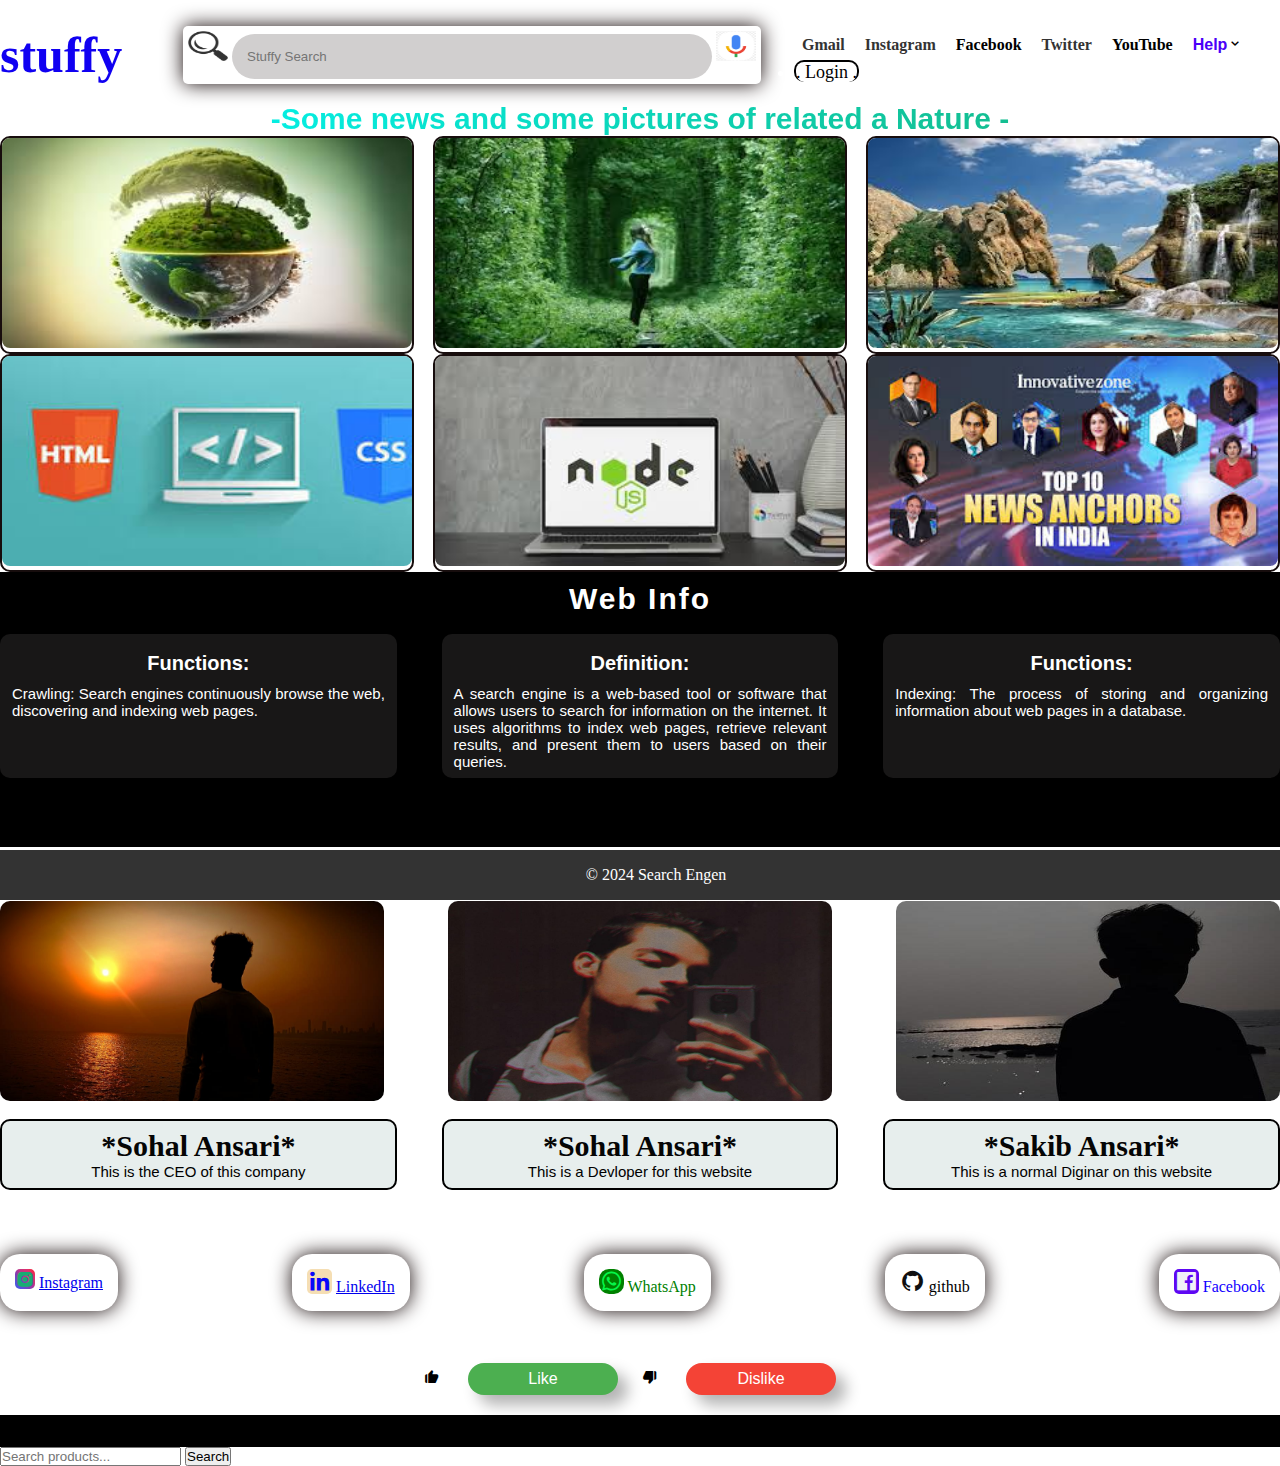
<file: index.html>
<!DOCTYPE html>
<html>
<head>
    <link rel="stylesheet" href="style.css">
    <title>Stuffy.com</title>
    <link rel="icon" href="photos/head2.jpg">
    <link href='https://unpkg.com/boxicons@2.1.4/css/boxicons.min.css' rel='stylesheet'>
</head>
<body>



    <div id="page1">
        <div class="web">
            <div class="name">
                <h4>stuffy</h4>
            </div>
                <div class="search-container">
                    <form action="https://www.bing.com/" method="get">
                        <button id="search-button"><img src="photos/icon.png" alt="Search"></button>
                      <input type="text" class="search-box" name="q"  placeholder="Stuffy Search" title="Search" required>
                      <button id="voice-button"><img src="photos/voicegg.png" alt="Voice Search" title="search by voice"></button>
                    </form>
                  </div>
                  <div class="herf">
                    <a href="https://accounts.google.com/v3/signin/identifier?continue=https%3A%2F%2Fmail.google.com%2Fmail%2Fu%2F0%2F&emr=1&followup=https%3A%2F%2Fmail.google.com%2Fmail%2Fu%2F0%2F&ifkv=ASKXGp3EmCa-5EC7JXbu9BVDvjX6PHqVy5hO1oW6DWdoSBU5bBj-7k1YVxdeZy_zVHzvxzoliv1IFw&osid=1&passive=1209600&service=mail&flowName=GlifWebSignIn&flowEntry=ServiceLogin&dsh=S-552761162%3A1704176005956013&theme=glif" class="gmail-logo" target="_blank" id="link">Gmail</a>
                    <a href="https://www.instagram.com/accounts/login/" class="instagram-logo" target="_blank">Instagram</a>
                    <a href="https://www.facebook.com/?_rdr" class="facebook-logo" target="_blank">Facebook</a>
                    <a href="https://twitter.com/i/flow/login" class="twitter-logo" target="_blank">Twitter</a>
                        <a href="https://www.youtube.com/" class="youtube-logo" target="_blank">YouTube</a>
                        <a href="contect.html" class="contect-logo">Help<i class='bx bx-chevron-down' style='color:#040000' ></i></a>
                        
        <div class="container">
            <nav>
              <ul>
                <li><a href="#" id="log" onclick="openLoginModal()">. Login . </a></li>
              </ul>
            </nav>
            <!-- Login Modal -->
            <div id="loginModal" class="modal">
              <div class="modal-content">
                <span class="close" onclick="closeLoginModal()">&times;</span>
                <div class="login-container">
                  <h2>Login</h2>
                  <form id="loginForm" onsubmit="return false;">

                    <input type="text" id="username" placeholder="Username" required>
                    <input type="password" id="password" placeholder="Password" required>
                    <div class="show">
                        <button type="button" id="toggleButton" onclick="togglePassword()">Show</button>
                    </div>

                    <div class="options">
                        <a href="forget_email.html" class="forgot-password">Forgot Password?</a>
                        <span class="separator"> | </span>
                        <a href="createprofile.html" class="create-account">Create Account</a>
                    </div>

                    <button  onclick="login()">Login</button>
                  </form>
                  <div id="loginResult"></div>
                </div>
              </div>
            </div>
          </div>
                  </div>
        </div>

        
      <br>
      <div class="new">
         <h5>-Some news and some pictures of related a Nature -</h5>
      </div>
      <div class="info">
            <div class="pic">
              <a href="img1.html">
                  <img id="photos" src="photos/images.jpg">
                  </a>
            </div>
            <div class="pic">
              <a href="forest.html">
                  <img id="photos" src="photos/images (1).jpg">
                  </a>
            </div>
            <div class="pic">
              <a href="ocean.html">
                  <img id="photos" src="photos/images (2).jpg">
                  </a>
            </div>
            <div class="pic">
              <a href="code_info.html">
                  <img id="photos" src="photos/html.jpg">
              </a>
            </div>
            <div class="pic">
              <a href="js_news.html">
                  <img id="photos" src="photos/js2.jpg">
              </a>
            </div>
            <div class="pic">
              <a href="news_box.html">
                  <img id="photos" src="photos/news1.jpg">
              </a>
            </div>
      </div>
       <div class="script">
        <div id="Serach-result"></div>
        <script src="script.js"></script>
       </div>
    </div>
    <div id="page2">
        <div class="course">
            <h1 id="font">Web Info</h1>
            <br>
            <div class="row">
                <div class="course-col">
                    <h3>Functions:</h3>
                    <p>Crawling: Search engines continuously browse the web, discovering and indexing web pages.</p>
                </div>
                <div class="course-col">
                    <h3>Definition:</h3>
                    <p>A search engine is a web-based tool or software that allows users to search for 
                        information on the internet. It uses algorithms to index web pages, retrieve relevant
                         results, and present them to users based on their queries.</p>
                </div>
                <div class="course-col">
                    <h3>Functions:</h3>
                    <p>Indexing: The process of storing and organizing information about web pages in a database.</p>
                </div>
            </div> 
        <div class="page3">
                <div class="heading">
                    <h3>*Creater-Info*</h3>
                </div>
            <section class="photo-gallery">
                <div class="photo">
                    <img src="photos/WhatsApp Image 2024-01-16 at 1.55.41 PM.jpeg" alt="Lighting Photo 1">
                </div>
                <div class="photo">
                    <img src="photos/n.jpg" alt="Lighting Photo 2">
                </div>
                <div class="photo">
                    <img src="photos/m.jpg" alt="Lighting Photo 2">
                </div>
            </section>
            <br>
            <div class="ro">
                <div class="course-col">
                    <h2>*Sohal Ansari*</h2>
                    <p>This is the CEO of this company</p>
                </div>
                <div class="course-col">
                    <h2>*Sohal Ansari*</h2>
                    <p>This is a Devloper for this website</p>
                </div>
                <div class="course-col">
                    <h2>*Sakib Ansari*</h2>
                    <p>This is a normal Diginar on this website</p>
                </div>
            </div>
            <section class="pro">
                <div class="icon">
                    <div class="box">
                        <i class='bx bxl-instagram-alt' id="ins"></i>
                        <a href="https://www.instagram.com/sohail_____.02?igsh=MW4yNXhjMHZpOGp6OA== id="instagram">Instagram</a>
                    </div>
                    <div class="box">
                        <i class='bx bxl-linkedin' id="in"></i>
                        <a href="#">LinkedIn</a>
                    </div>
                    <div class="box">
                        <i class='bx bxl-whatsapp' style='color:#05f549'  id="wh"></i>
                        <a href="https://wa.me/+918574814934" id="WhatsApp">WhatsApp</a>
                    </div>
                    <div class="box">
                        <i class='bx bxl-github' id="gi"></i>
                        <a href="https://github.com/sohalansari/sohalansari" id="github">github</a>
                    </div>
                    <div class="box">
                        <i class='bx bxl-facebook-square' id="fa"></i>
                        <a href="https://www.facebook.com/sohal.ansari.39904?mibextid=ZbWKwL" id="facebook">Facebook</a>
                    </div>

                </div>
                <div class="buttons-container">
                    <i class='bx bxs-like' id="m">
                        <button class="like-button" onclick="handleLike()">Like</button>
                    </i>
                    <i class='bx bxs-dislike' id="n">
                        <button class="dislike-button"  onclick="handleDislike()">Dislike</button>
                    </i>
                    
                </div>
            </section>
        </div>
            <footer>
                &copy; 2024 Search Engen
            </footer>
        </div>
        <script src="like.js"></script>
    </div>

        
    <script>    
        const searchInput = document.getElementById('search-input');
        const searchButton = document.getElementById('search-button');
        const voiceButton = document.getElementById('voice-button');
      
        // Function to handle voice search
        function handleVoiceSearch() {
          // Your voice search logic goes here
          alert('Voice search functionality will be implemented here');
        }
      
        // Event listener for search button click
        searchButton.addEventListener('click', function() {
          const searchTerm = searchInput.value.trim();
          if (searchTerm !== '') {
            // Your search logic goes here
            alert('Searching for: ' + searchTerm);
          } else {
            alert('Please enter a search term');
          }
        });
      
        // Event listener for voice search button click
        voiceButton.addEventListener('click', handleVoiceSearch);
      </script>
      
      <script>
        // Open the login modal
function openLoginModal() {
        document.getElementById('loginModal').style.display = 'block';
      }
      
      // Close the login modal
      function closeLoginModal() {
        document.getElementById('loginModal').style.display = 'none';
      }
      
      // Perform login
      function login() {
        var username = document.getElementById('username').value;
        var password = document.getElementById('password').value;
      
      }
      </script>
      <script>
        function togglePassword() {
            const passwordInput = document.getElementById('password');
            const toggleButton = document.getElementById('toggleButton');
    
            if (passwordInput.type === 'password') {
                passwordInput.type = 'text';
                toggleButton.textContent = 'Hide';
            } else {
                passwordInput.type = 'password';
                toggleButton.textContent = 'Show';
            }
        }
    </script>
        <form id="searchForm">
            <input type="text" id="searchInput" placeholder="Search products..." required>
            <button type="submit" id="searchButton">Search</button>
          </form>
 </body>
</html>
</file>
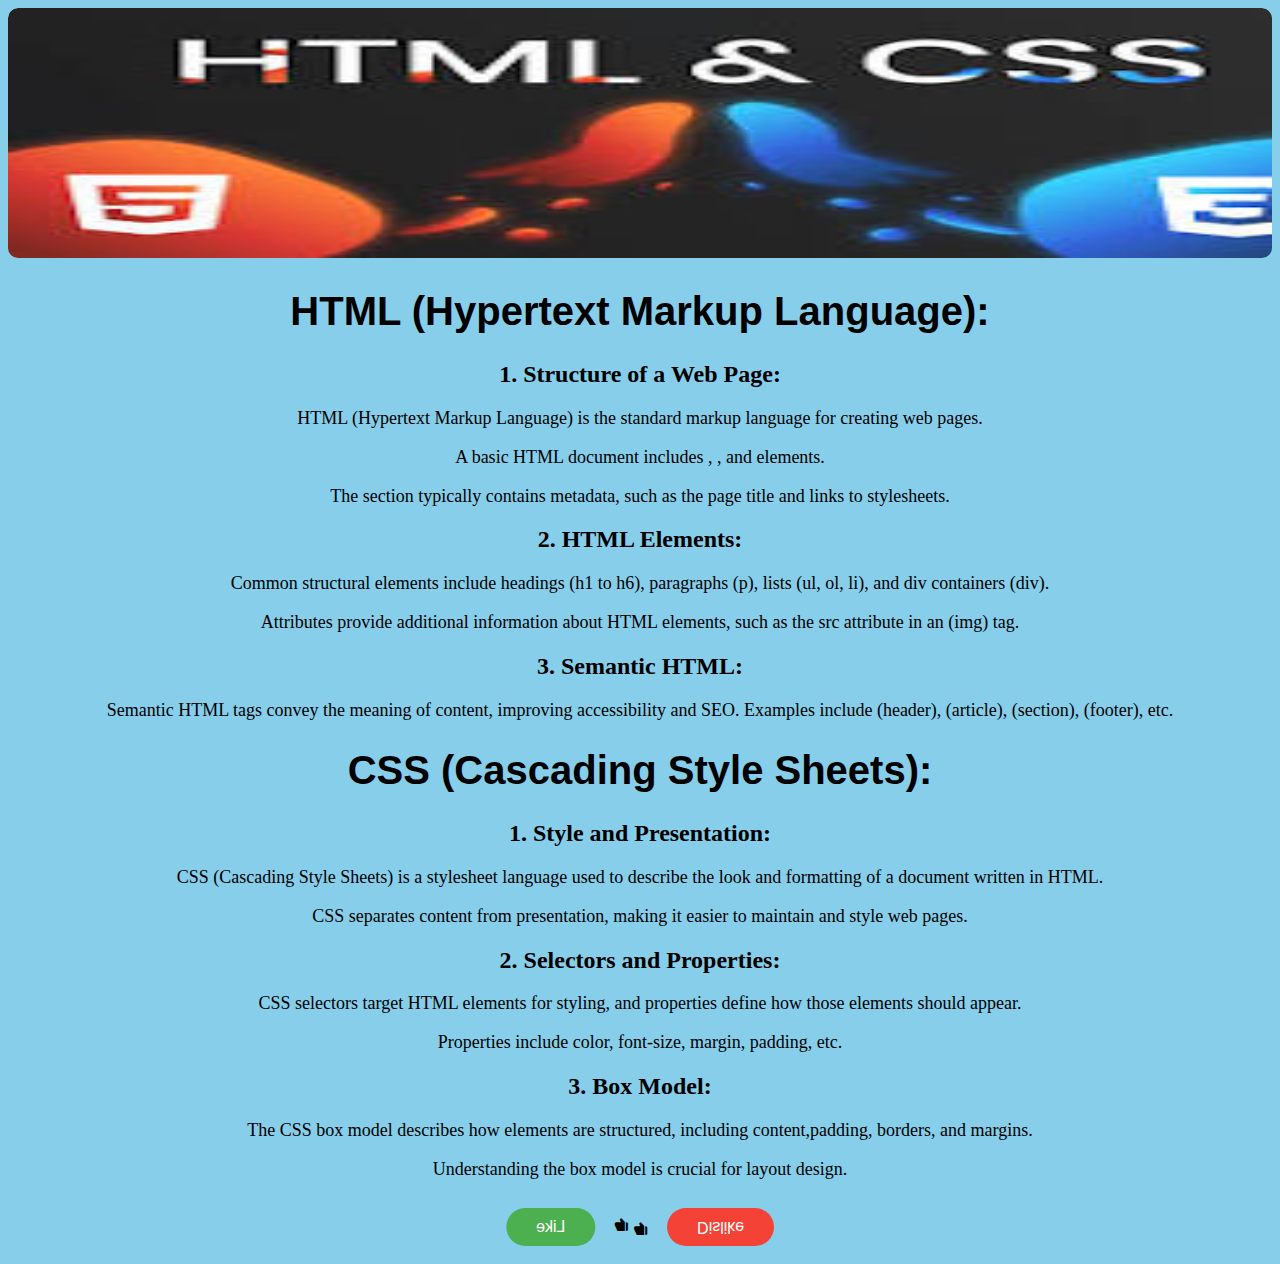
<file: code_info.html>
<!DOCTYPE html>
<html lang="en">
<head>
    <title>Documentry of code related a HTML and CSS</title>
    <link rel="stylesheet" href="code_info.css">
    <link rel="icon" href="photos/head2.jpg">
    <link href='https://unpkg.com/boxicons@2.1.4/css/boxicons.min.css' rel='stylesheet'>
</head>
<body>
    <div class="image-container">
        <img src="photos/html1.jpg" alt="Hover Image">
        <div class="overlay">
            <p>Certainly! Here are some key notes on HTML and CSS:</p>
        </div>
    </div>
    <h1>HTML (Hypertext Markup Language):</h1>
    <h2>1. Structure of a Web Page:</h2>
    <p> HTML (Hypertext Markup Language) is the standard markup language for creating web pages.</p>
    <p> A basic HTML document includes <html>, <head>, and <body> elements.</p>
    <p> The <head> section typically contains metadata, such as the page title and links to stylesheets.</p>
    <h2>2. HTML Elements:</h2>
    <p>Common structural elements include headings (h1 to h6), paragraphs (p), lists (ul, ol, li), 
        and div containers (div).</p>
    <p>Attributes provide additional information about HTML elements, such as the src attribute in an (img) tag.</p>
    <h2>3.  Semantic HTML:</h2>
    <p>Semantic HTML tags convey the meaning of content, improving accessibility and SEO. 
        Examples include (header), (article), (section), (footer), etc.</p>
    <h1>CSS (Cascading Style Sheets):</h1>
    <h2>1. Style and Presentation:</h2>
    <p>CSS (Cascading Style Sheets) is a stylesheet language used to describe the look and formatting of a document
         written in HTML.</p>
         <p>CSS separates content from presentation, making it easier to maintain and style web pages.</p>
         <h2>2. Selectors and Properties:</h2>
         <p>CSS selectors target HTML elements for styling, and properties define how those elements should appear.</p>
         <p>Properties include color, font-size, margin, padding, etc.</p>
         <h2>3. Box Model:</h2>
         <p> The CSS box model describes how elements are structured, including content,padding, borders, and margins. </p>
         <p>Understanding the box model is crucial for layout design.</p>
         
         <div class="buttons-container">
            <i class='bx bxs-like bx-flip-horizontal bx-tada' id="m">
                <button class="like-button" onclick="handleLike()">Like</button>
            </i>
            <i class='bx bxs-dislike bx-flip-vertical bx-tada' id="n">
                <button class="dislike-button" onclick="handleDislike()">Dislike</button>
            </i>
            
    
        <script src="like.js"></script>
</body>
</html>
</file>
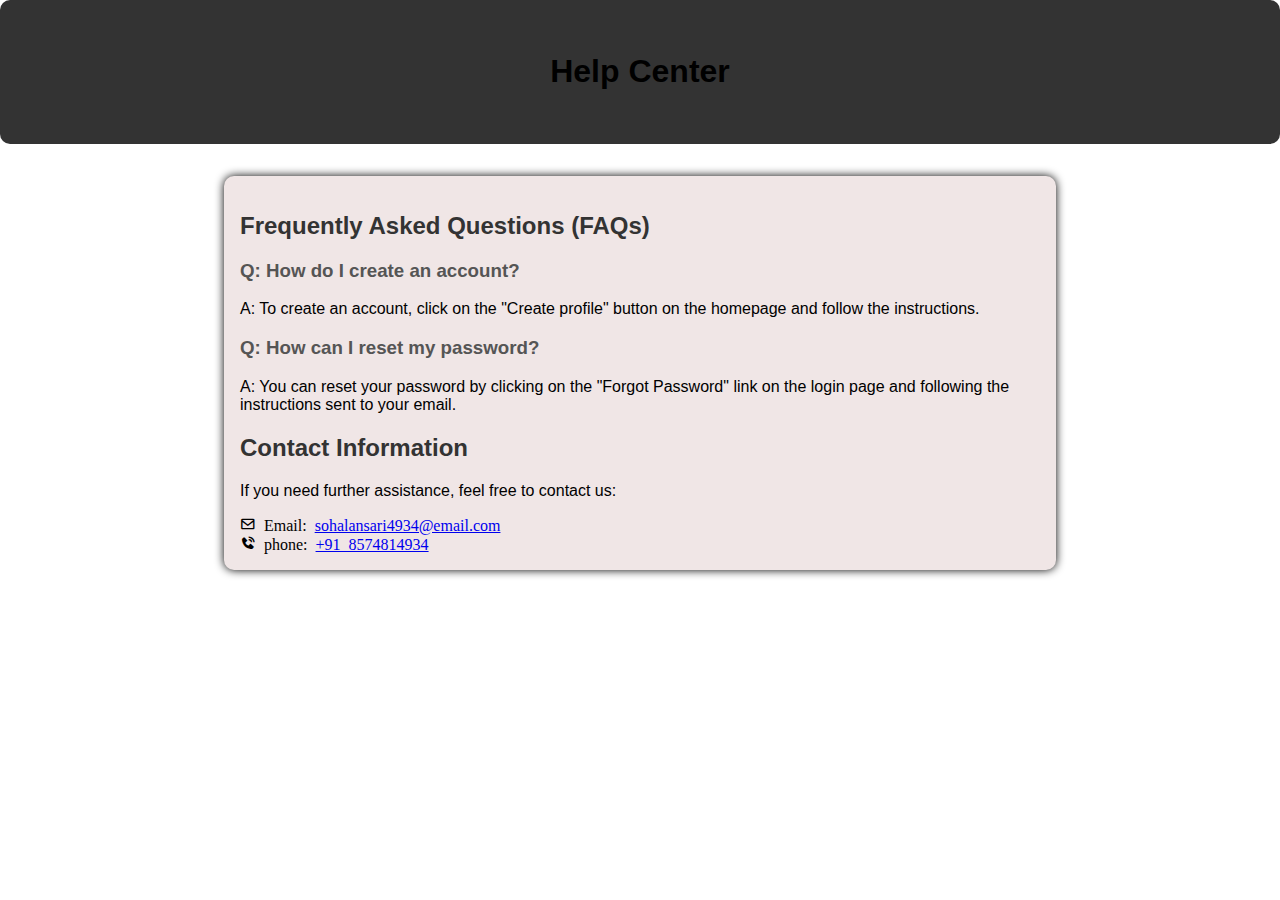
<file: contect.html>
<!DOCTYPE html>
<html lang="en">
<head>
    <link rel="stylesheet" href="contect.css">
    <title>Help Center</title>
    <link rel="icon" href="photos/head2.jpg">
    <link href='https://unpkg.com/boxicons@2.1.4/css/boxicons.min.css' rel='stylesheet'>
</head>
<body>

    <header>
        <h1>Help Center</h1>
    </header>

    <section class="container">
        <h2>Frequently Asked Questions (FAQs)</h2>

        <div class="faq">
            <h3>Q: How do I create an account?</h3>
            <p>A: To create an account, click on the "Create profile" button on the homepage and follow the instructions.</p>
        </div>

        <div class="faq">
            <h3>Q: How can I reset my password?</h3>
            <p>A: You can reset your password by clicking on the "Forgot Password" link on the login page and following the instructions sent to your email.</p>
        </div>

        <!-- Add more FAQs as needed -->

        <h2>Contact Information</h2>

        <p>If you need further assistance, feel free to contact us:</p>
        
        <address>
            <i class='bx bx-envelope' >
                Email: <a href="mailto:sohalansari4934@email.com">sohalansari4934@email.com</a>
            </i>
            <br>
            <i class='bx bxs-phone-call' >
                phone: <a href="tel:8574814934">+91 8574814934</a>
            </i>
        </address>
    </section>

</body>
</html>
</file>
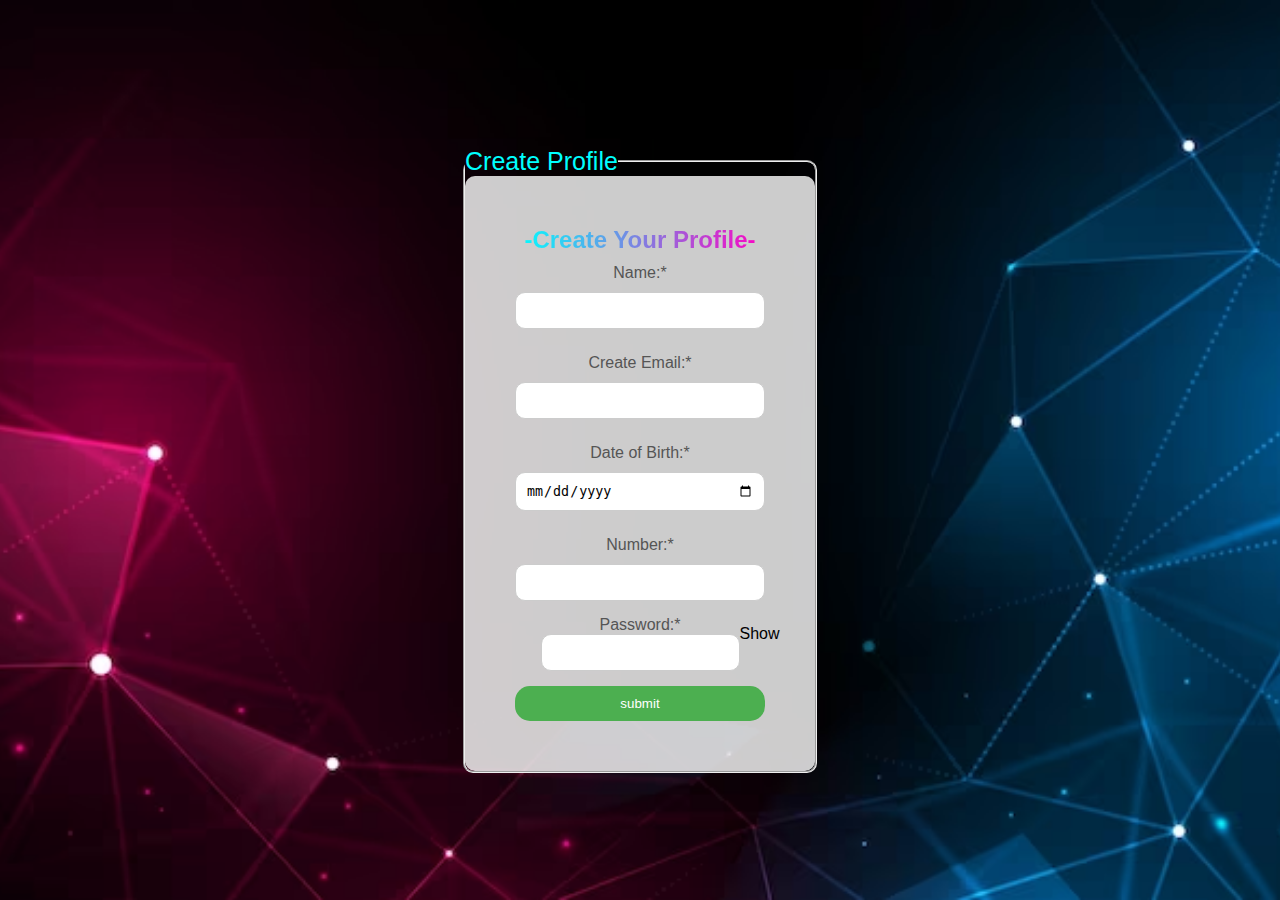
<file: createprofile.html>
<!DOCTYPE html>
<html lang="en">
<head>
    <meta charset="UTF-8">
    <meta name="viewport" content="width=device-width, initial-scale=1.0">
    <link rel="stylesheet" href="createprofile.css">
    <link rel="icon" href="photos/head2.jpg">
    <title>Create Email</title>
</head>
<body>
    <div class="login-container">
        <fieldset id="he">
            <legend id="so">Create Profile</legend>
        <div class="login-form">
            <h2>-Create Your Profile-</h2>
            <form id="registerForm" method="post" action="ok.html">
                <label for="password">Name:*</label>
                <input type="text" id="username" name="password" required>

                <label for="username">Create Email:*</label>
                <input type="email" id="username" name="username" required>

                <label for="username">Date of Birth:*</label>
                <input type="date" id="username" name="username" required>

                <label for="username">Number:*</label>
                <input type="number" id="username" name="password" required>


                <div class="password-container">
                    <label for="password">Password:*</label>
                    <br>
                    <input type="password" id="password" name="password" required>
                    <span class="show-hide-btn" onclick="togglePassword()">Show</span> 
                </div>
                <div class="login">
                        <button type="submit">submit</button>
                </div>
            </form>
        </div>
    </fieldset>
    </div>
    <script>
        function togglePassword() {
            var passwordField = document.getElementById("password");
            var showHideBtn = document.querySelector(".show-hide-btn");

            if (passwordField.type === "password") {
                passwordField.type = "text";
                showHideBtn.textContent = "Hide";
            } else {
                passwordField.type = "password";
                showHideBtn.textContent = "Show";
            }
        }
    </script>
</body>
</html>
</file>
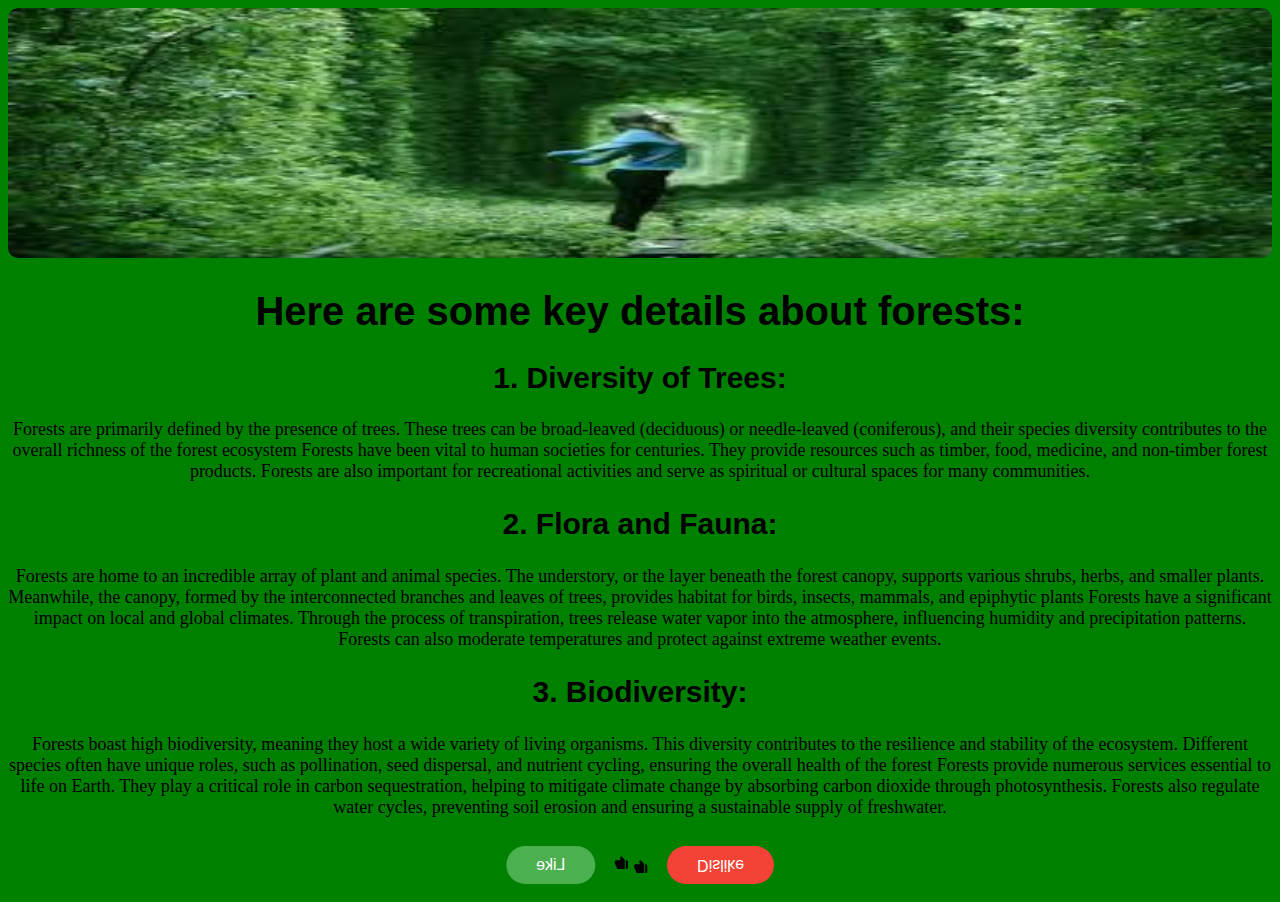
<file: forest.html>
<!DOCTYPE html>
<html lang="en">
<head>
    <title>Forest</title>
    <link rel="stylesheet" href="forest.css">
    <link rel="icon" href="photos/head2.jpg">
    <link href='https://unpkg.com/boxicons@2.1.4/css/boxicons.min.css' rel='stylesheet'>
</head>
<body>
    <div class="image-container">
            <img src="photos/images (1).jpg" alt="Hover Image">
            <div class="overlay">
                <p>A forest is a complex and diverse ecosystem characterized by a large expanse of land 
                    covered predominantly with trees, along with a rich variety of plant life, animals,
                     fungi, and microorganisms. Forests play a crucial role in the health of our planet, 
                     influencing climate patterns, providing habitat for countless species, and offering a
                      range of ecosystem services that benefit both nature and human societies.</p>
            </div>
        </div>
        <h1>Here are some key details about forests:</h1>
        <h2>1. Diversity of Trees:</h2>
        <li>Forests are primarily defined by the presence of trees. These trees can be broad-leaved (deciduous) 
            or needle-leaved (coniferous), and their species diversity contributes to the overall richness of
             the forest ecosystem Forests have been vital to human societies for centuries. They provide
             resources such as timber, food, medicine, and non-timber forest products. Forests are also
              important for recreational activities and serve as spiritual or cultural spaces for many
               communities.</li>
             <h2>2. Flora and Fauna:</h2>
             <li>Forests are home to an incredible array of plant and animal species. The understory, or the
                 layer beneath the forest canopy, supports various shrubs, herbs, and smaller plants.
                  Meanwhile, the canopy, formed by the interconnected branches and leaves of trees, provides 
                  habitat for birds, insects, mammals, and epiphytic plants Forests have a significant impact
                   on local and global climates. Through the process of transpiration, trees release water
                    vapor into the atmosphere, influencing humidity and precipitation patterns. Forests can
                     also moderate temperatures and protect against extreme weather events.</li>
             <h2>3. Biodiversity:</h2>
             <li>Forests boast high biodiversity, meaning they host a wide variety of living organisms. 
                This diversity contributes to the resilience and stability of the ecosystem. Different
                 species often have unique roles, such as pollination, seed dispersal, and nutrient cycling,
                  ensuring the overall health of the forest Forests provide numerous services essential to
                   life on Earth. They play a critical role in carbon sequestration, helping to mitigate
                    climate change by absorbing carbon dioxide through photosynthesis. Forests also regulate
                     water cycles, preventing soil erosion and ensuring a sustainable supply of freshwater.</li>
                     <br>
                     <div class="buttons-container">
                        <i class='bx bxs-like bx-flip-horizontal bx-tada' id="m">
                            <button class="like-button" onclick="handleLike()">Like</button>
                        </i>
                        <i class='bx bxs-dislike bx-flip-vertical bx-tada' id="n">
                            <button class="dislike-button" onclick="handleDislike()">Dislike</button>
                        </i>
                        
                    </div>
                    <script src="like.js"></script>
</body>
</html>
</file>
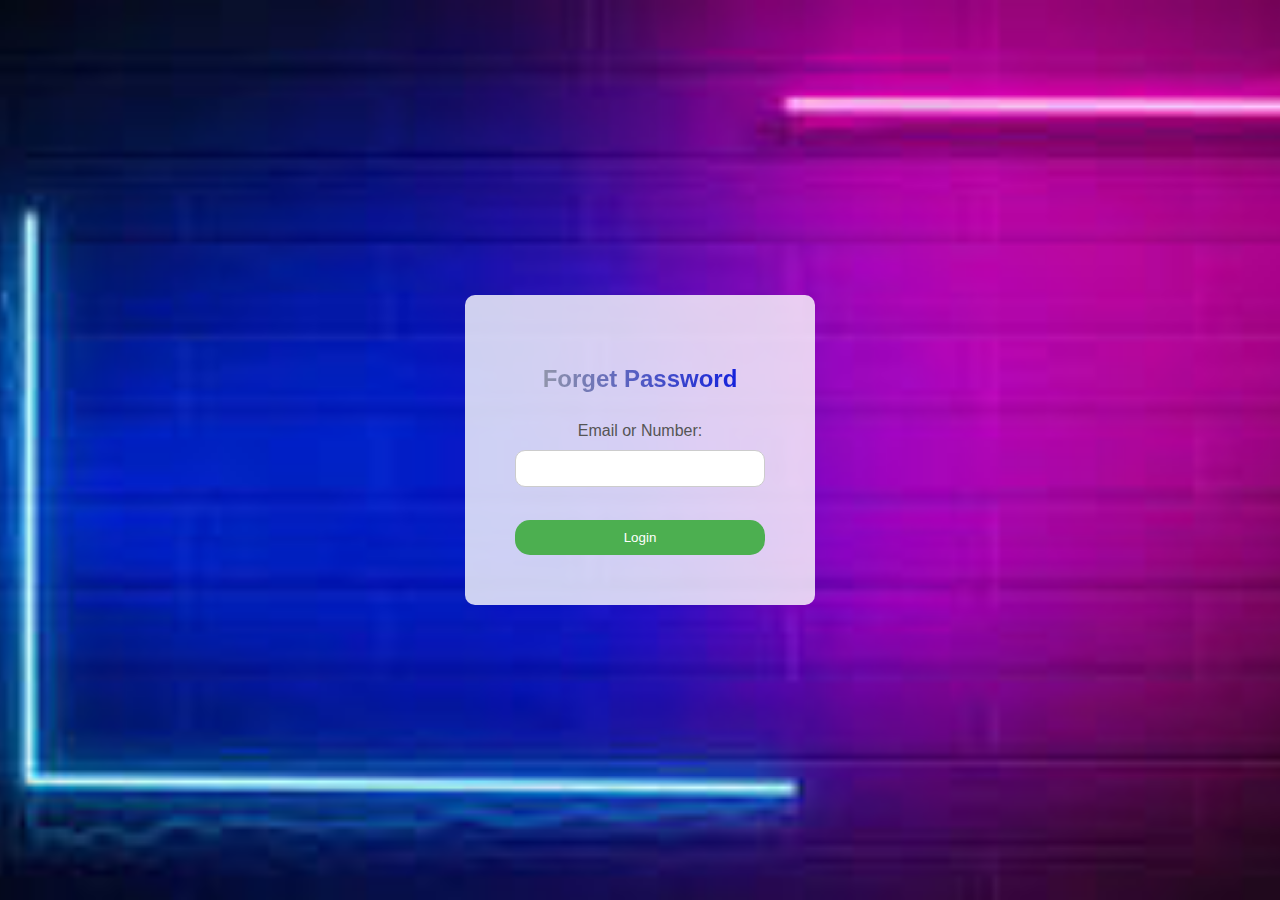
<file: forget_email.html>
<!DOCTYPE html>
<html lang="en">
<head>
    <meta charset="UTF-8">
    <meta name="viewport" content="width=device-width, initial-scale=1.0">
    <link rel="stylesheet" href="forget_email.css">
    <link rel="icon" href="photos/head2.jpg">
    <title>Forget Password</title>
</head>
<body>

    <div class="login-container">
        <div class="login-form">
            <h2>Forget Password</h2>
            <form id="registerForm" method="post" action="otp_page.html">
                <label for="username">Email or Number:</label>
                <input type="email" id="username" name="username" required>
                <div class="login">
                    <br>
                    <button type="submit">Login</button>
                </div>
            </form>
        </div>
    </div>
</body>
</html>
</file>
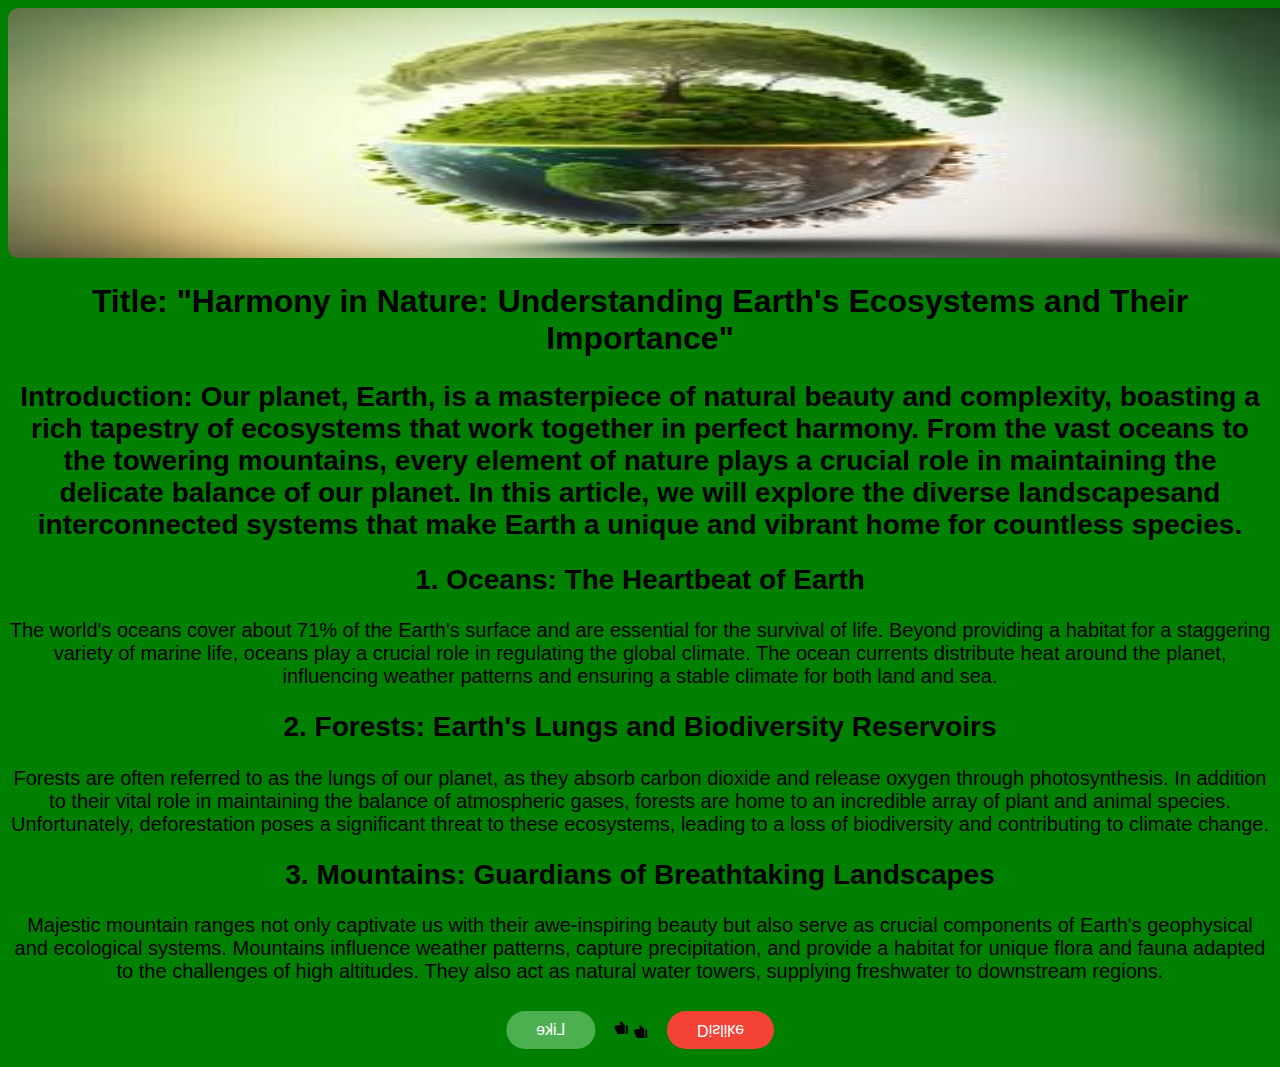
<file: img1.html>
<!DOCTYPE html>
<html lang="en">
<head>
    <title>Documentry</title>
    <link rel="stylesheet" href="img1.css">
    <link rel="icon" href="photos/head2.jpg">
    <link href='https://unpkg.com/boxicons@2.1.4/css/boxicons.min.css' rel='stylesheet'>
</head>
<body>
    <div class="image-container">
        <img src="photos/images.jpg" alt="Hover Image">
        <div class="overlay">
            <p>
                Nature is a wondrous tapestry, weaving together intricate patterns of life, growth, and renewal.
                It whispers through the rustling leaves of ancient forests, dances in the gentle caress of a
                 mountain breeze, and paints the sky with hues that defy the artist's palette. In every
                  dew-kissed petal and every rolling wave, nature unveils a masterpiece of resilience and 
                  interconnected beauty.</p>
        </div>
    </div>
    <h1>Title: "Harmony in Nature: Understanding Earth's Ecosystems and Their Importance"</h1>
    <h2>Introduction:
        Our planet, Earth, is a masterpiece of natural beauty and complexity, boasting a rich tapestry of
         ecosystems that work together in perfect harmony. From the vast oceans to the towering mountains,
          every element of nature plays a crucial role in maintaining the delicate balance of our planet.
           In this article, we will explore the diverse landscapesand interconnected systems that make
            Earth a unique and vibrant home for countless species.</h2>
            <h2>1. Oceans: The Heartbeat of Earth</h2>
            <li>The world's oceans cover about 71% of the Earth's surface and are essential for the survival
                 of life. Beyond providing a habitat for a staggering variety of marine life, oceans play a 
                 crucial role in regulating the global climate. The ocean currents distribute heat around
                  the planet, influencing weather patterns and ensuring a stable climate for both land and sea.</li>
                  <h2>2. Forests: Earth's Lungs and Biodiversity Reservoirs</h2>
                  <li>Forests are often referred to as the lungs of our planet, as they absorb carbon dioxide 
                    and release oxygen through photosynthesis. In addition to their vital role in maintaining
                     the balance of atmospheric gases, forests are home to an incredible array of plant and 
                     animal species. Unfortunately, deforestation poses a significant threat to these
                      ecosystems, leading to a loss of biodiversity and contributing to climate change.</li>
                      <h2>3. Mountains: Guardians of Breathtaking Landscapes</h2>
                      <li>Majestic mountain ranges not only captivate us with their awe-inspiring beauty but 
                        also serve as crucial components of Earth's geophysical and ecological systems.
                         Mountains influence weather patterns, capture precipitation, and provide a habitat
                          for unique flora and fauna adapted to the challenges of high altitudes. They also
                           act as natural water towers, supplying freshwater to downstream regions.</li>
                           <br>
                           
    <div class="buttons-container">
        <i class='bx bxs-like bx-flip-horizontal bx-tada' id="m">
            <button class="like-button" onclick="handleLike()">Like</button>
        </i>
        <i class='bx bxs-dislike bx-flip-vertical bx-tada' id="n">
            <button class="dislike-button" onclick="handleDislike()">Dislike</button>
        </i>
        
    </div>

    <script src="like.js"></script>

                           
</body>
</html>
</file>
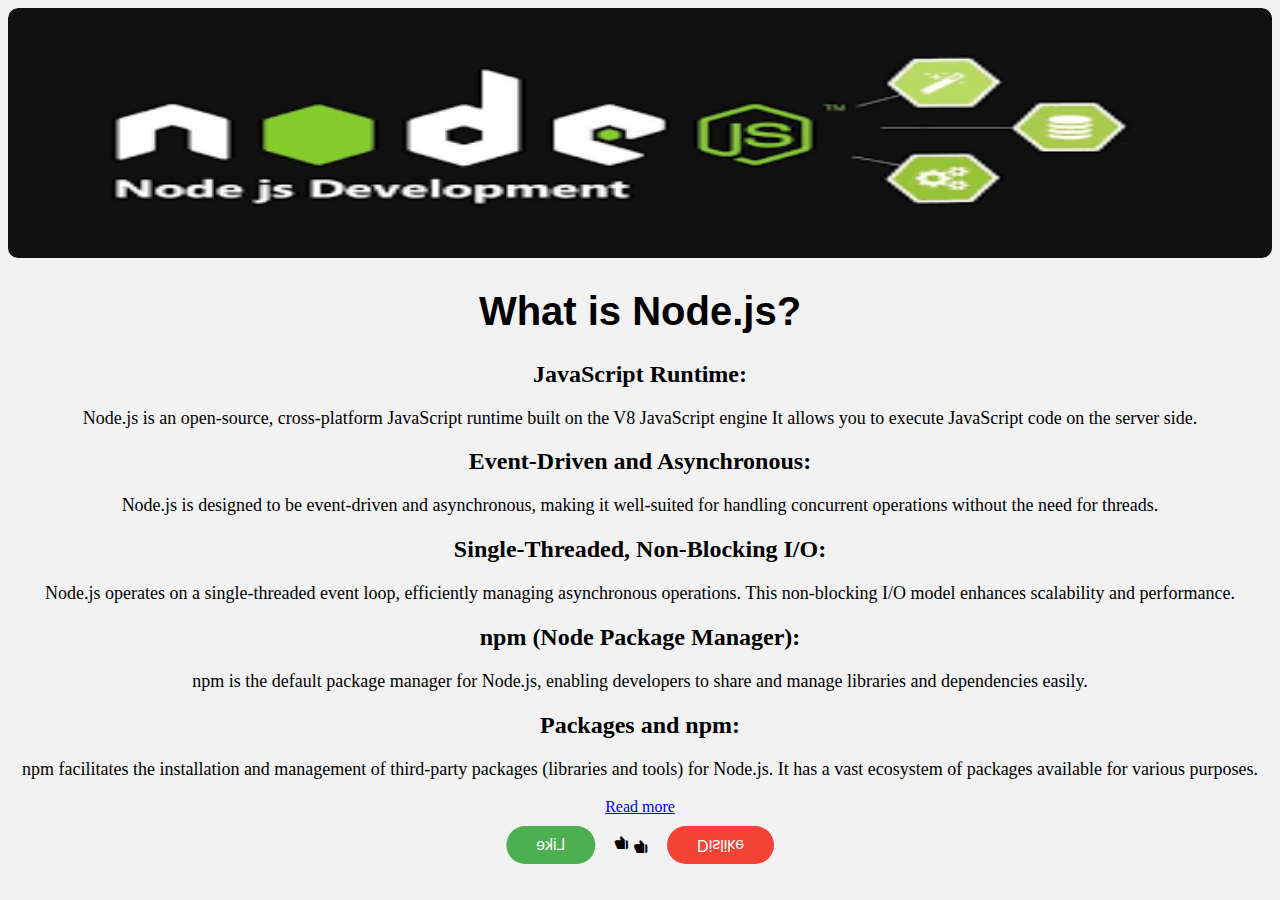
<file: js_news.html>
<!DOCTYPE html>
<html lang="en">
<head>
    <title>Documentry of node.js</title>
    <link rel="stylesheet" href="js_news.css">
    <link rel="icon" href="photos/head2.jpg">
    <link href='https://unpkg.com/boxicons@2.1.4/css/boxicons.min.css' rel='stylesheet'>
</head>
<body>
    <div class="image-container">
        <img src="photos/js1.png" alt="Hover Image">
        <div class="overlay">
            <p>Node.js continues to evolve, with frequent releases and improvements, making it a powerful and
                 versatile platform for various types of applications.</p>
        </div>
    </div>
    <h1>What is Node.js?</h1>
    <h2>JavaScript Runtime:</h2>
    <li>Node.js is an open-source, cross-platform JavaScript runtime built on the V8 JavaScript engine It allows
         you to execute JavaScript code on the server side.</li>
         <h2>Event-Driven and Asynchronous:</h2>
         <li>Node.js is designed to be event-driven and asynchronous, making it well-suited for handling 
            concurrent operations without the need for threads.</li>
            <h2>Single-Threaded, Non-Blocking I/O:</h2>
            <li>Node.js operates on a single-threaded event loop, efficiently managing asynchronous operations.
                 This non-blocking I/O model enhances scalability and performance.</li>
                 <h2>npm (Node Package Manager):</h2>
                 <li>npm is the default package manager for Node.js, enabling developers to share and manage
                     libraries and dependencies easily.</li>
                     <h2>Packages and npm:</h2>
                     <li>npm facilitates the installation and management of third-party packages 
                        (libraries and tools) for Node.js. It has a vast ecosystem of packages available for 
                        various purposes.</li>
                        <br>
                        <a href="https://nodejs.org/en">Read more</a>

                        <div class="buttons-container">
                            <i class='bx bxs-like bx-flip-horizontal bx-tada' id="m">
                                <button class="like-button" onclick="handleLike()">Like</button>
                            </i>
                            <i class='bx bxs-dislike bx-flip-vertical bx-tada' id="n">
                                <button class="dislike-button" onclick="handleDislike()">Dislike</button>
                            </i>
                            
                        </div>
                    
                        <script src="like.js"></script>
</body>
</html>
</file>
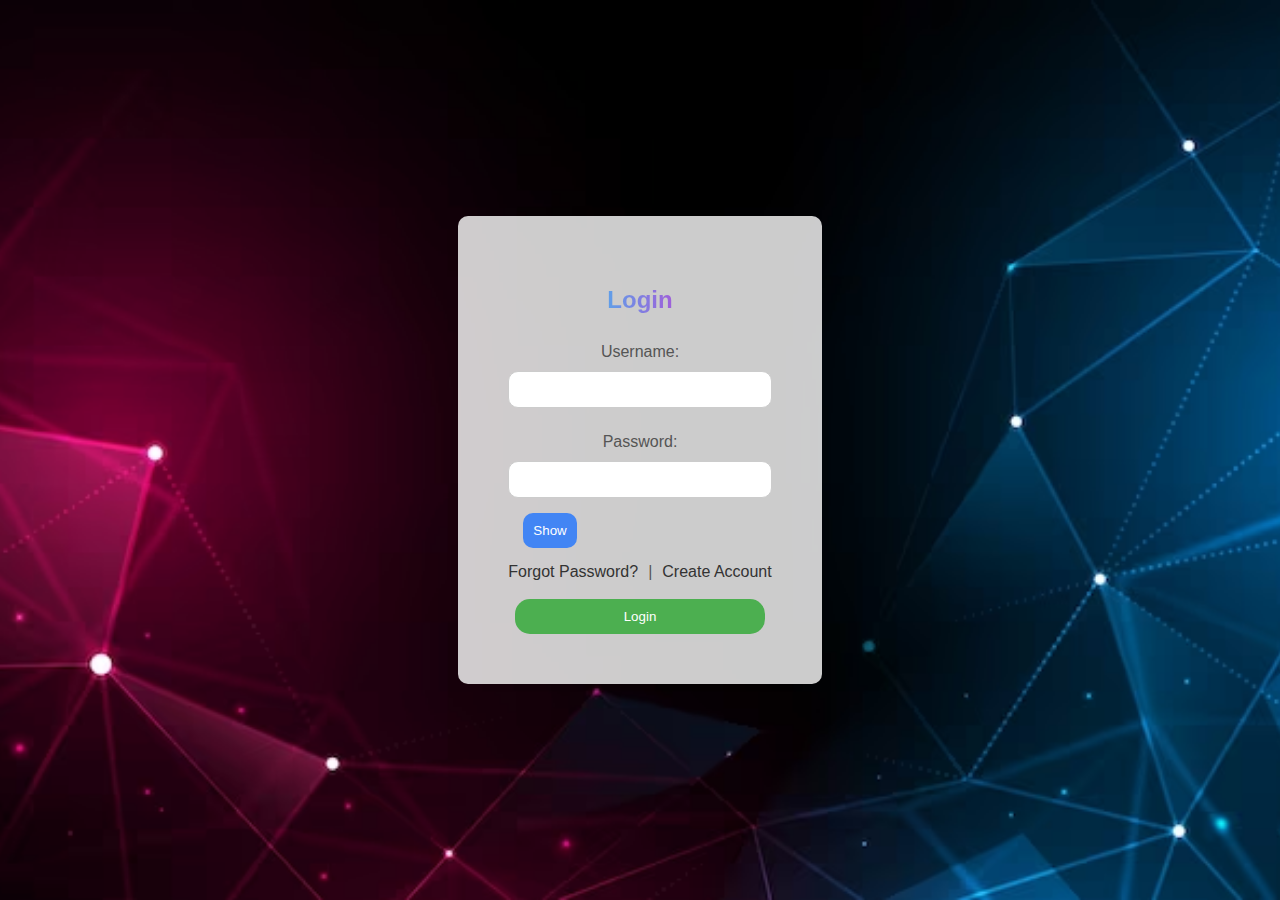
<file: login.html>
<!DOCTYPE html>
<html lang="en">
<head>
    <meta charset="UTF-8">
    <meta name="viewport" content="width=device-width, initial-scale=1.0">
    <link rel="stylesheet" href="login.css">
    <link rel="icon" href="photos/head2.jpg">
    <title>Login Page</title>
</head>
<body>

    <div class="login-container">
        <div class="login-form">
            <h2>Login</h2>
            <form>
                <label for="username">Username:</label>
                <input type="text" id="username" name="username" required>

                <label for="password">Password:</label>
                <input type="password" id="password" name="password" required>

                <div class="show">
                    <button type="button" id="toggleButton" onclick="togglePassword()">Show</button>
                </div>

                <div class="options">
                    <a href="forget_email.html" class="forgot-password">Forgot Password?</a>
                    <span class="separator"> | </span>
                    <a href="createprofile.html" class="create-account">Create Account</a>
                </div>
                <br>
                <div class="login">
                    <button type="submit">Login</button>
                </div>
            </form>
        </div>
    </div>

    <script>
        function togglePassword() {
            const passwordInput = document.getElementById('password');
            const toggleButton = document.getElementById('toggleButton');
    
            if (passwordInput.type === 'password') {
                passwordInput.type = 'text';
                toggleButton.textContent = 'Hide';
            } else {
                passwordInput.type = 'password';
                toggleButton.textContent = 'Show';
            }
        }
    </script>

</body>
</html>
</file>
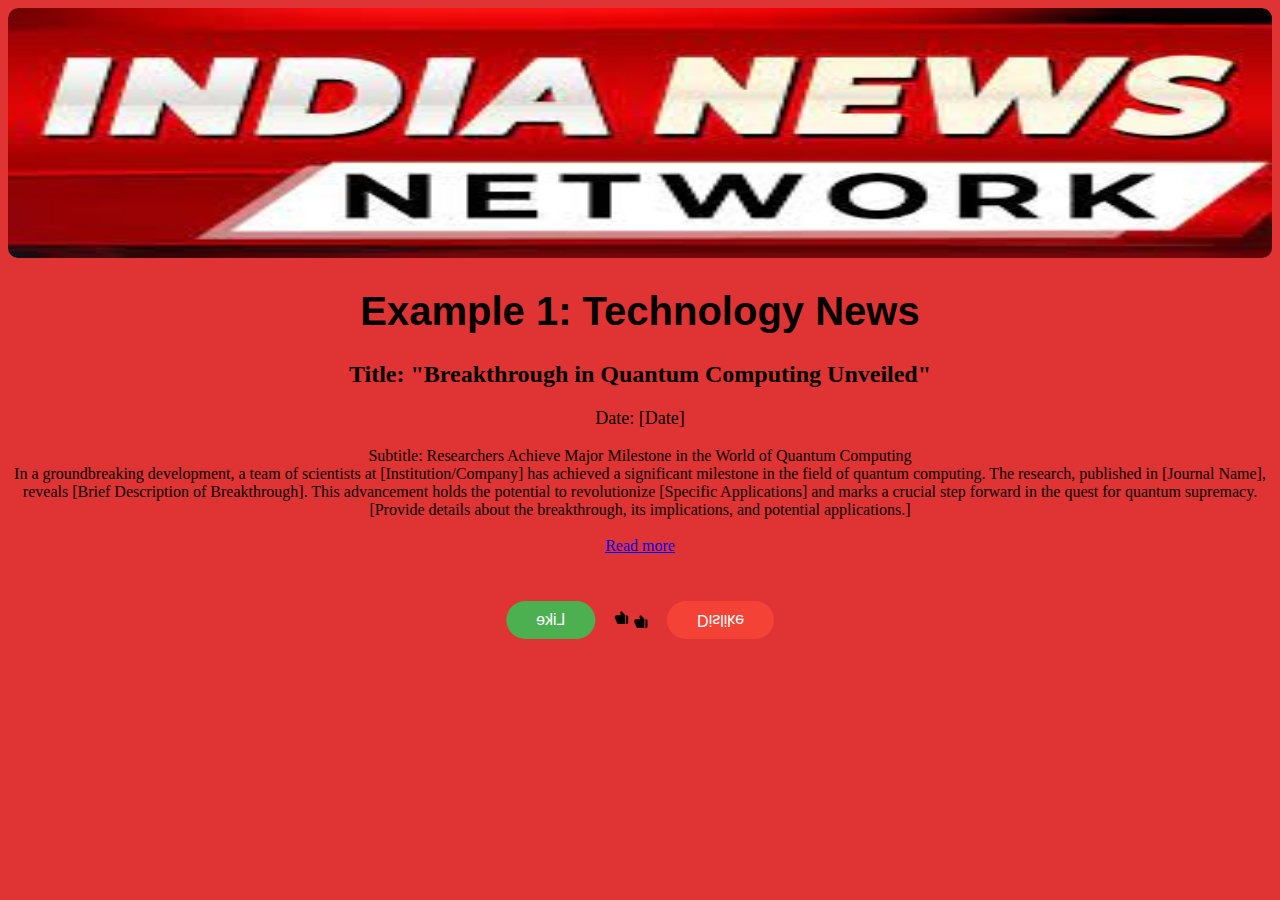
<file: news_box.html>
<!DOCTYPE html>
<html lang="en">
<head>
    <title>Documentry of news </title>
    <link rel="stylesheet" href="news_box.css">
    <link rel="icon" href="photos/head2.jpg">
    <link href='https://unpkg.com/boxicons@2.1.4/css/boxicons.min.css' rel='stylesheet'>
</head>
<body>
    <div class="image-container">
        <img src="photos/news.jpg" alt="Hover Image">
        <div class="overlay">
            <p>
                I don't have real-time access to current news articles as my training only includes data up to
                 January 2022. However, I can provide you with some general templates or examples for news 
                 articles on various topics. You can replace the placeholders with real information for a
                  specific news story.</p>
        </div>
    </div>
    <h1>Example 1: Technology News</h1>
    <h2>Title: "Breakthrough in Quantum Computing Unveiled"</h2>
    <p>Date: [Date]</p>
    <li>Subtitle: Researchers Achieve Major Milestone in the World of Quantum Computing</li>
    <li>In a groundbreaking development, a team of scientists at [Institution/Company] has achieved a
         significant milestone in the field of quantum computing. The research, published in [Journal Name],
          reveals [Brief Description of Breakthrough]. This advancement holds the potential to revolutionize
           [Specific Applications] and marks a crucial step forward in the quest for quantum supremacy.</li>
           <li>[Provide details about the breakthrough, its implications, and potential applications.]</li>
           <br>
           <a href="https://www.amarujala.com/photo-gallery/india-news">Read more</a>
           <br><br><br>

           <div class="buttons-container">
            <i class='bx bxs-like bx-flip-horizontal bx-tada' id="m">
                <button class="like-button" onclick="handleLike()">Like</button>
            </i>
            <i class='bx bxs-dislike bx-flip-vertical bx-tada' id="n">
                <button class="dislike-button" onclick="handleDislike()">Dislike</button>
            </i>
            
        </div>
    
        <script src="like.js"></script>
    
</body>
</html>
</file>
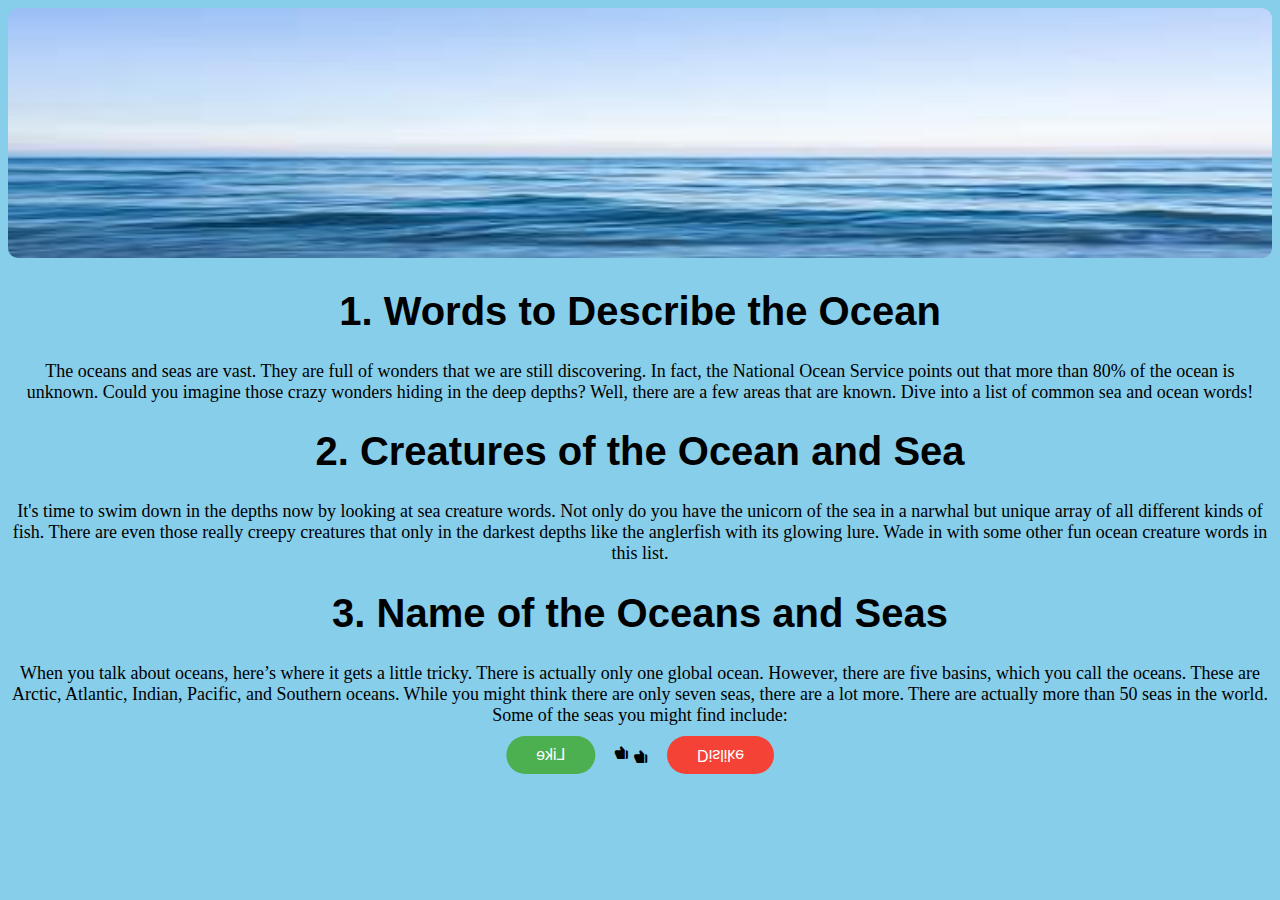
<file: ocean.html>
<!DOCTYPE html>
<html lang="en">
<head>
    <link rel="stylesheet" href="ocean.css">
    <link rel="icon" href="photos/head2.jpg">
    <title>Documentry of Oceans</title>
    <link href='https://unpkg.com/boxicons@2.1.4/css/boxicons.min.css' rel='stylesheet'>
</head>
<body>
    <div class="image-container">
        <img src="photos/ocean1.jpg" alt="Hover Image">
        <div class="overlay">
            <p>These words capture various aspects of the vast and mysterious world of the ocean, from its
                 physical features to marine life and associated activities.</p>
        </div>
    </div>
    <h1>1. Words to Describe the Ocean</h1>
    <li>The oceans and seas are vast. They are full of wonders that we are still discovering. In fact, the
         National Ocean Service points out that more than 80% of the ocean is unknown. Could you imagine those 
         crazy wonders hiding in the deep depths? Well, there are a few areas that are known. Dive into a list
          of common sea and ocean words!</li>
          <h1>2. Creatures of the Ocean and Sea</h1>
          <li>It's time to swim down in the depths now by looking at sea creature words. Not only do you have
             the unicorn of the sea in a narwhal but unique array of all different kinds of fish. There are
              even those really creepy creatures that only in the darkest depths like the anglerfish with its
               glowing lure. Wade in with some other fun ocean creature words in this list.</li>
               <h1>3. Name of the Oceans and Seas</h1>
               <li>When you talk about oceans, here’s where it gets a little tricky. There is actually only one
                 global ocean. However, there are five basins, which you call the oceans. These are Arctic,
                  Atlantic, Indian, Pacific, and Southern oceans. While you might think there are only seven 
                  seas, there are a lot more. There are actually more than 50 seas in the world. Some of the
                   seas you might find include:</li>
                   <div class="buttons-container">
                    <i class='bx bxs-like bx-flip-horizontal bx-tada' id="m">
                        <button class="like-button" onclick="handleLike()">Like</button>
                    </i>
                    <i class='bx bxs-dislike bx-flip-vertical bx-tada' id="n">
                        <button class="dislike-button" onclick="handleDislike()">Dislike</button>
                    </i>
                    
                </div>
            
                <script src="like.js"></script>
</body>
</html>
</file>
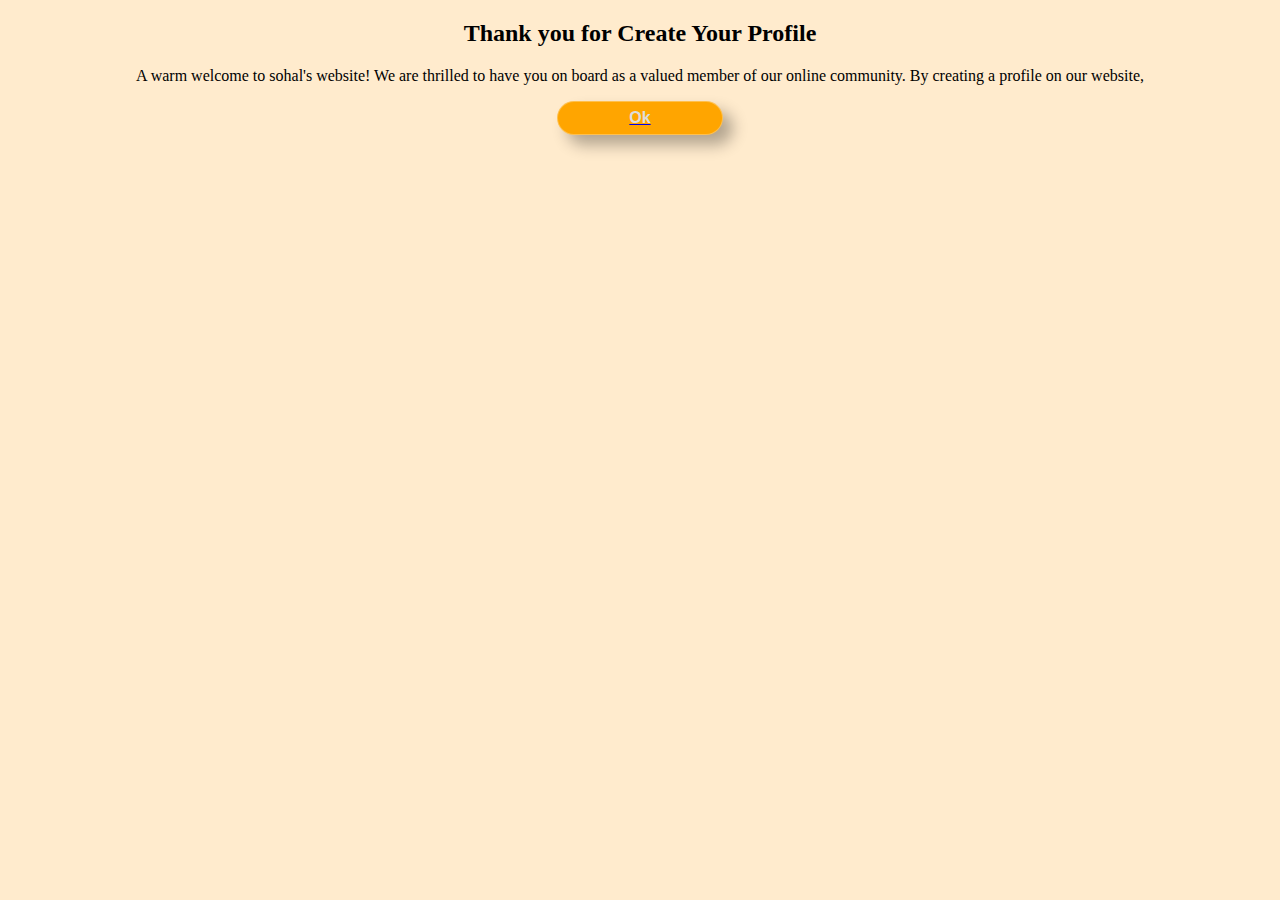
<file: ok.html>
<!DOCTYPE html>
<html lang="en">
<head>
    <link rel="stylesheet" href="ok.css">
    <link rel="icon" href="photos/head2.jpg">
    <title>Accept your Password</title>
</head>
<body>
    <h2>Thank you for Create Your Profile</h2>
    <p>A warm welcome to sohal's website! We are thrilled to have you on board as a valued member of our online community. 
        By creating a profile on our website,</p>
    <div class="ok">
        <a href="index.html">
            <h1>Ok</h1>
        </a>
    </div>
</body>
</html>
</file>
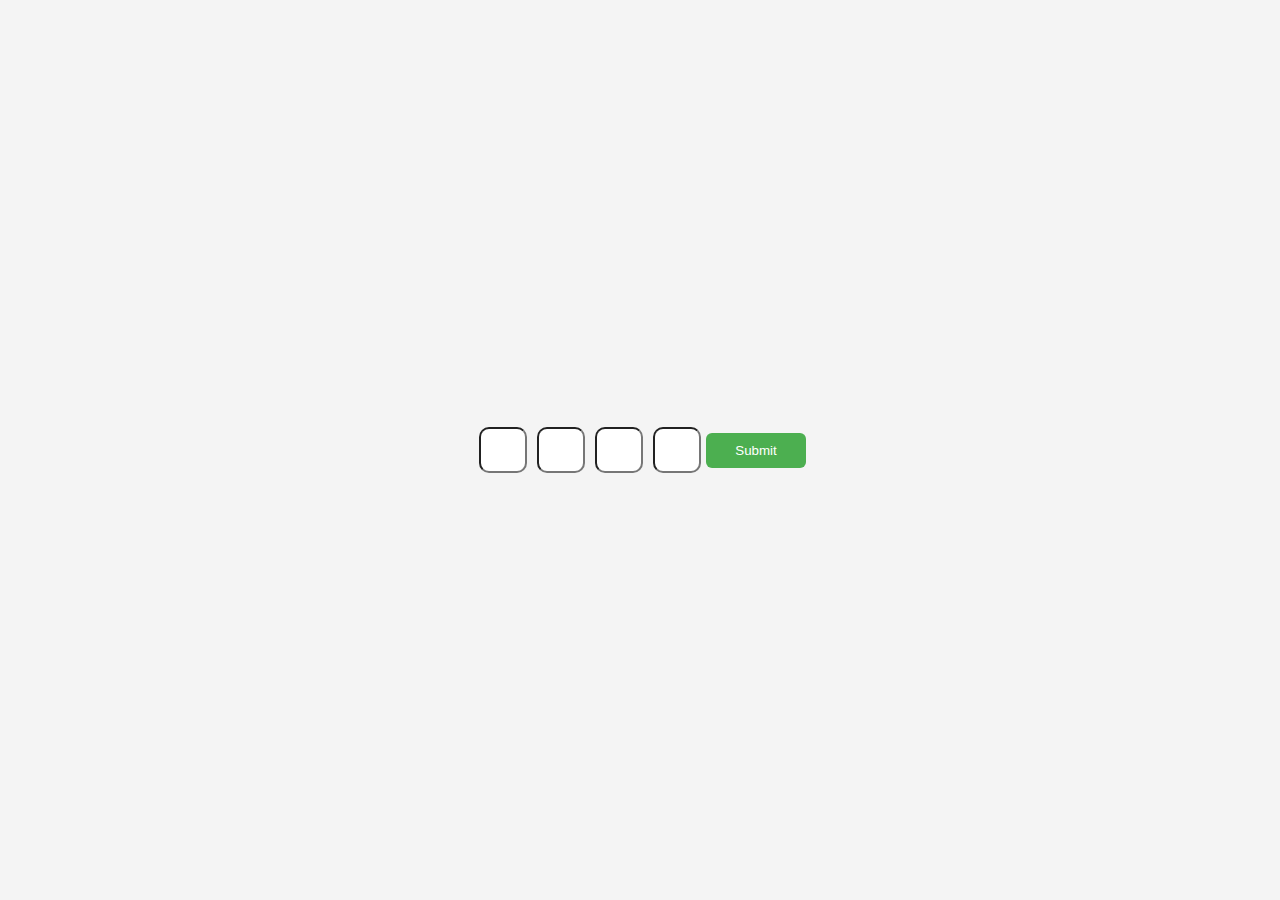
<file: otp_page.html>
<!DOCTYPE html>
<html lang="en">
<head>
    <meta charset="UTF-8">
    <meta name="viewport" content="width=device-width, initial-scale=1.0">
    <title>OTP Filling</title>
    <link rel="stylesheet" href="otp_page.css">
    <link rel="icon" href="photos/head2.jpg">
</head>
<body>
    <div id="otp-container"></div>
    <br><br>
    <button type="submit" id="submit" disabled>Submit</button>

    <script>
        const otpContainer = document.getElementById('otp-container');
        const submitBtn = document.getElementById('submitBtn');
        const numberOfDigits = 4;

        for (let i = 0; i < numberOfDigits; i++) {
            const input = document.createElement('input');
            input.type = 'text';
            input.maxLength = 1;
            input.addEventListener('input', handleInput);
            otpContainer.appendChild(input);
        }

        function handleInput(e) {
            const nextInput = e.target.nextElementSibling;
            const prevInput = e.target.previousElementSibling;

            if (isNaN(e.data) || e.data === ' ') {
                e.target.value = '';
                return;
            }

            if (nextInput && e.target.value !== '') {
                nextInput.focus();
            }

            if (prevInput && e.target.value === '') {
                prevInput.focus();
            }

            checkIfAllInputsFilled();
        }

        function checkIfAllInputsFilled() {
            const inputs = Array.from(document.querySelectorAll('#otp-container input'));
            const isFilled = inputs.every(input => input.value !== '');

            submitBtn.disabled = !isFilled;
        }
    </script>
</body>
</html>
</file>
<file: style.css>
*{
    margin:0%;
    padding: 0%;
}
body{
    color: #fff;
}

.search-container {
    display: flex;
    align-items: center;
    background-color: #fff;
    padding:5px;
    border-radius:5px;
    box-shadow: 0 0 20px 0px rgb(20, 8, 8);
}

.search-box {
      width: 450px;
      padding:15px;
      border-radius: 25px;
      background-color: rgb(209, 207, 207);
      border: none;
      outline: none;
}

  #search-button,
  #voice-button {
    border: none;
    background-color: transparent;
    cursor: pointer;
  }
  
  #search-button img,
  #voice-button img {
    width: 40px;
    height: 30px;
  }
.name h4{
    color: rgb(16, 0, 241);
    font-size:50px;
    width: 150px;
}
.web{
    display: flex;
    align-items: center;
    gap:33px;
    margin-top:2% ;
}

.instagram-logo, .gmail-logo, .twitter-logo, .youtube-logo,.facebook-logo,.contect-logo,.login-logo{
    display: inline-block;
    margin:3px;
    text-decoration: none;
    color: #333;
    font-weight: bold;
}
@media screen and (max-width:600px){
    .web{
        align-items: center;
        display:inline-block;
        position: relative;
        width: auto;
    }
    .instagram-logo, .gmail-logo, .twitter-logo, .youtube-logo,.facebook-logo,.contect-logo,.login-logo{
        margin:1px;
        text-decoration: none;
        font-size:5px;
        padding:5px;
        width: calc(5%);
    }
}
.instagram-logo {
    padding:5px;
}
.instagram-logo:hover{
    color: #4c00ff;
    text-decoration:underline;
}
.gmail-logo {
    padding:5px;
}
.gmail-logo:hover{
    color: #ff0000;
}
.twitter-logo {
    padding:5px;
}
.twitter-logo:hover{
    color: #2f00ff;
}
.youtube-logo {
    padding:5px;
    color: rgb(0, 0, 0);
}
.youtube-logo:hover{
    color: #ff0000;
}
.facebook-logo{
    padding:5px;
    color: black;
}
.facebook-logo:hover{
    color: rgb(140, 0, 255);
}
.contect-logo {
    padding:5px;
    font-family:Arial, Helvetica, sans-serif;
    color: #4a00f8;
}

.login-logo {
    background-color: transparent;
    padding: 5px;
    border-radius: 20px;
    border: 1px solid black;;
}
.login-logo:hover{
    box-shadow: 0 0 20px 0px rgb(20, 8, 8);
    color: #405DE6;
    background-color: white;
}

@media screen and (max-width:600px) {
    .pic{
        width: calc(flex);
        border-radius: 10px;
        width: calc(30% );
    }
    #photos{
        width:100px;
    }
}
.info{
        display: flex;
        flex-wrap: wrap;
        justify-content: space-between;
}
.pic{
    width: calc(32% );
    border-radius: 10px;
    border: 2px solid rgb(23, 13, 13);
}
#photos{
    border-radius: 8px;
    width: calc(100%);
    height: 210px;
}
h1{
    text-align: center;
    font-family: Impact, Haettenschweiler, 'Arial Narrow Bold', sans-serif;
    font-size: 30px;
}
h1:hover{
    text-shadow: 0 0 5px #03e9f4, 0 0 15px #03e9f4 ,0 0 25px #03e9f4,0 0 100px #03e9f4;
}
h5{
    text-align: center;
    font-family: Impact, Haettenschweiler, 'Arial Narrow Bold', sans-serif;
    font-size: 30px; 
    background:linear-gradient(90deg,#00ffff,#18ac73);
    -webkit-background-clip: text;
    background-clip: text;
    -webkit-text-fill-color: transparent;
}
p{
    font-size: 15px;
    text-align: center;
    font-family: 'Segoe UI', Tahoma, Geneva, Verdana, sans-serif;
}

h3{
    font-size:20px;
    text-align: center;
    margin:10px;
}
h3:hover{
    text-shadow: 0 0 5px #03e9f4, 0 0 15px #03e9f4 ,0 0 25px #03e9f4,0 0 100px #03e9f4;
}

#page2{
    height: auto;
    background-color: #000000;
    display: flex;
}
.row{
    display: flex;
    justify-content: space-between;
    margin: auto;
}
.course-col{
    flex-basis: 31%;
    background: #181717;
    border-radius: 10px;
    margin-bottom: 5%;
    padding: 8px 12px;
    box-sizing: border-box;
    transition: 0.3s;
}
.course-col:hover{
    box-shadow: 0 0 20px 0px white , 0 0 20px 0px white , 0 0 20px 0px white;
}
.course-col h3{
    font-family:sans-serif;
}
.course-col p{
    text-align: justify;
}

#page2 .course #font{
 margin-top: 10px;
 letter-spacing: 2px;
 font-weight: 10px;
}

.bio {
    max-width: 600px;
    margin: 0 auto;
}
.buttons-container{
    border-radius: 10px;
    margin: 2em auto;
    background-color: white;
    text-align: center;
}
#li button {
    padding: 10px 25px;
    font-size: 16px;
    cursor: pointer;
    margin: 5px;
}

.page3{
    background-color: white;
    height: auto;
}

.photo-gallery {
    display: flex;
    flex-wrap: wrap;
    justify-content: space-between;
    gap: 20px;
    margin-top: 20px;
}

.photo {
    width: calc(30% );
    border-radius: 10px;
    overflow: hidden;
    height: 200px;
    position: relative;
}

.photo img {
    width: 100%;
    height: 100%;
    transition: transform 0.3s;
}
.photo:hover img {
    transform: scale(1.1);
}
.ro {
    display: flex;
    justify-content: space-between;
    text-align: center;  
}
.ro .course-col{
    flex-basis: 31%;
    background: rgb(231, 238, 237);
    border-radius: 10px;
    margin-bottom: 5%;
    padding: 8px 12px;
    border: 2px solid black;
    box-sizing: border-box;
    transition: 0.3s;
}
.ro .course-col:hover{
    box-shadow: 0 0 20px 0px rgb(2, 2, 2) , 0 0 20px 0px rgb(5, 5, 5) , 0 0 20px 0px rgb(0, 0, 0);
}
.ro .course-col h2{
    color: rgb(5, 5, 5);
    font-size:30px;
}
.ro .course-col p{
    text-align: center;
    color: #000000;
}
.icon{
    display: flex;
    justify-content:space-between;
    margin: auto; 
    text-decoration: none;
}
.box{
    border-radius: 20px;
    padding: 15px;
    transition: 0.3s;
    text-decoration: none;
    box-shadow: 0 0 20px 0px rgb(20, 8, 8) ;
}
.box:hover{
    box-shadow: 0 0 20px 0px rgb(20, 8, 8) ,0 0 20px 0px rgb(20, 8, 8),0 0 20px 0px rgb(20, 8, 8) ;
}
.h{
    border-radius: 10px;
    padding: 5px;
    margin:auto;
    width: 200px;
    background-color: #000000;
    transition: 0.1s;
}
.h:hover{
    box-shadow:  0 0 5px #03e9f4, 0 0 15px #03e9f4 ,0 0 25px #03e9f4,0 0 100px #03e9f4;
}

.heading h3{
    margin-top: 5px;
    letter-spacing: 2px;
    text-align: center;
    color: #000000;
    font-size: 30px;
}
#WhatsApp{
    color: green;
    text-decoration: none;
}
#instagram{
    color:rgb(224, 64, 90);
    text-decoration: none;
}
#github{
    color: #000000;
    text-decoration: none;
}
#facebook{
    color: rgb(17, 0, 255);
    text-decoration: none;
}
#wh{
    font-size: 25px;
    color: #18ac73;
    background-color:green;
    border-radius: 10px;
    
}
#ins{
    font-size: 20px;
    color: #18ac73;
    background: linear-gradient(45deg, #405DE6, #5851DB, #833AB4, #C13584, #E1306C, #FD1D1D);
    border-radius: 5px;
}
#in{
    font-size: 25px;
    color: #0808f9;
    background-color:wheat;
    border-radius: 5px;
}
#gi{
    font-size:25px;
    color: #0f0f10;
}
#fa{
    font-size: 25px;
    color: #f1f1f7;
    background-color:rgb(94, 7, 243);
    border-radius: 5px;
}
#m{
    color: #000000;
}
#n{
    color: #000000;
}

.like-button {
    text-align: center;
    background-color: #4CAF50;
    color: #fff;
    border: none;
}

.dislike-button {
    background-color: #f44336;
    color: #fff;
    border: none;
}
#m button{
    width: 150px;
    padding: 7px;
    font-size: 16px;
    font-family: sans-serif;
    border-radius: 30px;
    cursor: pointer;
    box-shadow: 10px 10px 15px rgba(0,0,0,0.3);
    margin: 20px;
}
#n button{
    width: 150px;
    padding: 7px;
    font-size: 16px;
    font-family: sans-serif;
    border-radius: 30px;
    cursor: pointer;
    box-shadow: 10px 10px 15px rgba(0,0,0,0.3);
    margin: 20px;
}
footer {
    background-color: #333;
    color: white;
    text-align: center;
    padding: 1em;
    position: fixed;
    bottom: 0;
    width: 100%;
}


  
  
  /* Modal styles */
  .modal {
    display: none;
    position: fixed;
    z-index: 1;
    left: 0;
    top: 0;
    width: 100%;
    height: 100%;
    background-color: rgba(0,0,0,0.4);
  }
  
  .modal-content {
    background-color: #fefefe;
    margin: 20% auto;
    padding: 20px;
    border: 1px solid #888;
    border-radius: 5px;
    width: 30%;
  }
  
  .close {
    color: #aaa;
    float: right;
    font-size: 28px;
    font-weight: bold;
  }
  
  .close:hover,
  .close:focus {
    color: black;
    text-decoration: none;
    cursor: pointer;
  }
  
  .login-container {
    text-align: center;
  }
  
  .login-container h2 {
    margin-top: 0;
  }
  
  .login-container input[type="text"],
  .login-container input[type="password"],
  .login-container input[type="submit"],
  .login-container button {
    width: 100%;
    padding: 10px;
    margin-top: 10px;
    border: 1px solid #ccc;
    border-radius: 5px;
    box-sizing: border-box;
  }
  
  .login-container input[type="submit"],
  .login-container button {
    background-color: #4CAF50;
    color: white;
    border: none;
    cursor: pointer;
  }
  
  .login-container input[type="submit"]:hover,
  .login-container button:hover {
    background-color: #45a049;
  }
  
  .login-container input[type="text"]:focus,
  .login-container input[type="password"]:focus {
    outline: none;
    border-color: #4CAF50;
  }
  

  #toggleButton{
    padding: 10px;
    background-color: #4285f4;
    color: white;
    border: none;
    border-radius: 4px;
    cursor: pointer;
    margin-right:300px;
    border-radius: 10PX;
    width: 100px;
}
.options {
    display: flex;
    justify-content: space-between;
    margin-top:10px;
    font-style: none;
}
#log{
    color: #000000;
    border: 2px solid ;
    border-bottom: #00ffff;
    border-radius: 10px;
    background-color: white;
    font-style: none;
    font-size: large;
    text-decoration: none;
}
#log:hover{
    box-shadow: 10px 10px 10px rgba(0,0,0,0.3);
    color: red;
}
</file>
<file: code_info.css>
body {
    text-align: center;
    background-color:skyblue;
}

.image-container {
    border-radius: 10px;
    position: relative;
    width: 100%; /* Adjust the width as needed */
    overflow: hidden;
}

img {
    width:100%;
    height: 250px;
    border-radius: 10px;
    transition: transform 0.3s ease;
}

.overlay {
    position: absolute;
    top: 0;
    left: 0;
    width: 100%;
    height: 100%;
    background: rgba(0, 0, 0, 0.7);
    color: #fff;
    display: flex;
    flex-direction: column;
    justify-content: center;
    align-items: center;
    opacity: 0;
    transition: opacity 0.3s ease;
}

.image-container:hover img {
    transform: scale(1.1); /* Adjust the scale factor for the zoom effect */
}

.image-container:hover .overlay {
    opacity: 1;
}
h1{
    font-family: Impact, Haettenschweiler, 'Arial Narrow Bold', sans-serif;
    font-size: 40px;
}
p{
    font-size: large;
}
.buttons-container {
    text-align: center;
}

button {
    padding: 10px 30px;
    font-size: 16px;
    cursor: pointer;
    margin: 10px;
    border-radius: 20px;
}

.like-button {
    background-color: #4CAF50;
    color: #fff;
    border: none;
}

.dislike-button {
    background-color: #f44336;
    color: #fff;
    border: none;
}

.buttons-container {
    text-align: center;
}
</file>
<file: contect.css>
body {
    font-family: Arial, sans-serif;
    background-color: #ffffff;
    margin: 0;
    padding: 0;
}

header {
    background-color: #333;
    text-align: center;
    color: lab(from 45deg #405DE6, #5851DB, #833AB4, #C13584, #E1306C, #FD1D1D);
    padding: 2em;
    border-radius: 10px;
}

.container {
    max-width: 800px;
    margin: 2em auto;
    padding: 1em;
    background-color: #f0e6e6;
    box-shadow: 0 0 10px rgb(0, 0, 0);
    border-radius: 10px;
}

h2 {
    color: #333;
}

.faq {
    margin-bottom: 1em;
}

h3 {
    color: #555;
}

address {
    margin-top: 1em;
}
</file>
<file: createprofile.css>
*{
    margin:0%;
    padding: 0%;
}
body {
    font-family: Arial, sans-serif;
}

.login-container {
    background: url('photos/futuristic-background-design_23-2148503793.avif') no-repeat center center fixed;
    background-size:cover;
    display: flex;
    align-items: center;
    justify-content: center;
    height: 100vh;
}

.login-form {
    background: rgba(255, 255, 255, 0.8);
    padding: 50px;
    border-radius: 10px;
    text-align: center;
}

h2 {
    background:linear-gradient(90deg,#00ffff,#ff00c3);
    -webkit-background-clip: text;
    background-clip: text;
    -webkit-text-fill-color: transparent;
}

form {
    border-radius: 10px;
    display: flex;
    flex-direction: column;
}

label {
    border-radius: 10px;
    margin: 10px 0;
    color: #555;
}

input {
    padding: 10px;
    margin-bottom: 15px;
    border: 1px solid #ccc;
    border-radius: 10px;
}

.login button {
    width: 250px;
    background-color: #4caf50;
    color: white;
    padding: 10px;
    border: none;
    border-radius: 15px;
    cursor: pointer;
}

.login button:hover {
    background-color: #327a36;
}

.show-hide-btn {
    position: absolute;
    
    transform: translateY(-50%);
    cursor: pointer;
}
#he{
    border-radius: 10px;
    margin-top: 20px;
}
#so{
    color: #00ffff;
    font-size: 25px;
}
</file>
<file: forest.css>
body {
    text-align: center;
    background-color: green;
}


.image-container {
    border-radius: 10px;
    position: relative;
    width: 100%; /* Adjust the width as needed */
    overflow: hidden;
}

img {
    width:100%;
    height: 250px;
    border-radius: 10px;
    transition: transform 0.3s ease;
}

.overlay {
    position: absolute;
    top: 0;
    left: 0;
    width: 100%;
    height: 100%;
    background: rgba(0, 0, 0, 0.7);
    color: #fff;
    display: flex;
    flex-direction: column;
    justify-content: center;
    align-items: center;
    opacity: 0;
    transition: opacity 0.3s ease;
}

.image-container:hover img {
    transform: scale(1.1); /* Adjust the scale factor for the zoom effect */
}

.image-container:hover .overlay {
    opacity: 1;
}
h1{
    font-family: Impact, Haettenschweiler, 'Arial Narrow Bold', sans-serif;
    font-size: 40px;
}
h2{
    font-size: 30px;
    font-family: 'Franklin Gothic Medium', 'Arial Narrow', Arial, sans-serif;
}
li{
    font-size: large;
}
.buttons-container {
    text-align: center;
}

button {
    padding: 10px 30px;
    font-size: 16px;
    cursor: pointer;
    margin: 10px;
    border-radius: 20px;
}

.like-button {
    background-color: #4CAF50;
    color: #fff;
    border: none;
}

.dislike-button {
    background-color: #f44336;
    color: #fff;
    border: none;
}
</file>
<file: forget_email.css>
body {
    margin: 0;
    font-family: Arial, sans-serif;
}

.login-container {
    background: url('photos/background.jpeg') no-repeat center center fixed;
    background-size:cover;
    display: flex;
    align-items: center;
    justify-content: center;
    height: 100vh;
}

.login-form {
    background: rgba(255, 255, 255, 0.8);
    padding: 50px;
    border-radius: 10px;
    text-align: center;
}

h2 {
    background:linear-gradient(90deg,#a3a5a3,#0211e2);
    -webkit-background-clip: text;
    background-clip: text;
    -webkit-text-fill-color: transparent;
}
form {
    border-radius: 10px;
    display: flex;
    flex-direction: column;
}

label {
    border-radius: 10px;
    margin: 10px 0;
    color: #555;
}

input {
    padding: 10px;
    margin-bottom: 15px;
    border: 1px solid #ccc;
    border-radius: 10px;
}
.login button {
    width: 250px;
    background-color: #4caf50;
    color: white;
    padding: 10px;
    border: none;
    border-radius: 15px;
    cursor: pointer;
}

.login button:hover {
    background-color: #327a36;
}
</file>
<file: img1.css>
body{
     background-color: green;
     text-align: center;
}

.image-container {
    border-radius: 10px;
    position: relative;
    width: 1320px; /* Adjust the width as needed */
    overflow: hidden;
}

img {
    width:1320px;
    height: 250px;
    border-radius: 10px;
    transition: transform 0.3s ease;
}

.overlay {
    position: absolute;
    top: 0;
    left: 0;
    width: 100%;
    height: 100%;
    background: rgba(0, 0, 0, 0.7);
    color: #fff;
    display: flex;
    flex-direction: column;
    justify-content: center;
    align-items: center;
    opacity: 0;
    transition: opacity 0.3s ease;
}

.image-container:hover img {
    transform: scale(1.1); /* Adjust the scale factor for the zoom effect */
}

.image-container:hover .overlay {
    opacity: 1;
}
h1{
    font-family: Impact, Haettenschweiler, 'Arial Narrow Bold', sans-serif;
}
h2{
    font-family: 'Franklin Gothic Medium', 'Arial Narrow', Arial, sans-serif;
    font-size:28px;
}
li{
    font-family:Arial, Helvetica, sans-serif;
    font-size: 20px;
}
.buttons-container {
    text-align: center;
}

button {
    padding: 10px 30px;
    font-size: 16px;
    cursor: pointer;
    margin: 10px;
    border-radius: 20px;
}

.like-button {
    background-color: #4CAF50;
    color: #fff;
    border: none;
}

.dislike-button {
    background-color: #f44336;
    color: #fff;
    border: none;
}
</file>
<file: js_news.css>
body {
    text-align: center;
    background-color:rgba(141, 133, 133, 0.11);
}

.image-container {
    border-radius: 10px;
    position: relative;
    width: 100%; /* Adjust the width as needed */
    overflow: hidden;
}

img {
    width:100%;
    height: 250px;
    border-radius: 10px;
    transition: transform 0.3s ease;
}

.overlay {
    position: absolute;
    top: 0;
    left: 0;
    width: 100%;
    height: 100%;
    background: rgba(0, 0, 0, 0.7);
    color: #fff;
    display: flex;
    flex-direction: column;
    justify-content: center;
    align-items: center;
    opacity: 0;
    transition: opacity 0.3s ease;
}

.image-container:hover img {
    transform: scale(1.1); /* Adjust the scale factor for the zoom effect */
}

.image-container:hover .overlay {
    opacity: 1;
}
h1{
    font-family: Impact, Haettenschweiler, 'Arial Narrow Bold', sans-serif;
    font-size: 40px;
}
li{
    font-size: large;
}
.buttons-container {
    text-align: center;
}

button {
    padding: 10px 30px;
    font-size: 16px;
    cursor: pointer;
    margin: 10px;
    border-radius: 20px;
}

.like-button {
    background-color: #4CAF50;
    color: #fff;
    border: none;
}

.dislike-button {
    background-color: #f44336;
    color: #fff;
    border: none;
}
</file>
<file: login.css>
body {
    margin: 0;
    font-family: Arial, sans-serif;
}

.login-container {
    background: url('photos/futuristic-background-design_23-2148503793.avif') no-repeat center center fixed;
    background-size:cover;
    display: flex;
    align-items: center;
    justify-content: center;
    height: 100vh;
}

.login-form {
    background: rgba(255, 255, 255, 0.8);
    padding: 50px;
    border-radius: 10px;
    text-align: center;
}

h2 {
    background:linear-gradient(90deg,#00ffff,#ff00c3);
    -webkit-background-clip: text;
    background-clip: text;
    -webkit-text-fill-color: transparent;
}

form {
    border-radius: 10px;
    display: flex;
    flex-direction: column;
}

label {
    border-radius: 10px;
    margin: 10px 0;
    color: #555;
}

input {
    padding: 10px;
    margin-bottom: 15px;
    border: 1px solid #ccc;
    border-radius: 10px;
}

.login button {
    width: 250px;
    background-color: #4caf50;
    color: white;
    padding: 10px;
    border: none;
    border-radius: 15px;
    cursor: pointer;
}

.login button:hover {
    background-color: #327a36;
}

.options {
    display: flex;
    justify-content: space-between;
    margin-top: 15px;
}

.forgot-password,
.create-account {
    text-decoration: none;
    color: #333;
}

.separator {
    margin: 0 10px;
    color: #555;
}

.show button{
    padding: 10px;
    background-color: #4285f4;
    color: white;
    border: none;
    border-radius: 4px;
    cursor: pointer;
    margin-right:180px;
    border-radius: 10PX;
}
</file>
<file: news_box.css>
body {
    text-align: center;
    background-color:rgb(224, 51, 51);
}

.image-container {
    border-radius: 10px;
    position: relative;
    width: 100%; /* Adjust the width as needed */
    overflow: hidden;
}

img {
    width:100%;
    height: 250px;
    border-radius: 10px;
    transition: transform 0.3s ease;
}

.overlay {
    position: absolute;
    top: 0;
    left: 0;
    width: 100%;
    height: 100%;
    background: rgba(0, 0, 0, 0.7);
    color: #fff;
    display: flex;
    flex-direction: column;
    justify-content: center;
    align-items: center;
    opacity: 0;
    transition: opacity 0.3s ease;
}

.image-container:hover img {
    transform: scale(1.1); /* Adjust the scale factor for the zoom effect */
}

.image-container:hover .overlay {
    opacity: 1;
}
h1{
    font-family: Impact, Haettenschweiler, 'Arial Narrow Bold', sans-serif;
    font-size: 40px;
}
p{
    font-size: large;
}
.buttons-container {
    text-align: center;
}

button {
    padding: 10px 30px;
    font-size: 16px;
    cursor: pointer;
    margin: 10px;
    border-radius: 20px;
}

.like-button {
    background-color: #4CAF50;
    color: #fff;
    border: none;
}

.dislike-button {
    background-color: #f44336;
    color: #fff;
    border: none;
}
</file>
<file: ocean.css>
body {
    text-align: center;
    background-color: skyblue;
}

.image-container {
    border-radius: 10px;
    position: relative;
    width: 100%; /* Adjust the width as needed */
    overflow: hidden;
}

img {
    width:100%;
    height: 250px;
    border-radius: 10px;
    transition: transform 0.3s ease;
}

.overlay {
    position: absolute;
    top: 0;
    left: 0;
    width: 100%;
    height: 100%;
    background: rgba(0, 0, 0, 0.7);
    color: #fff;
    display: flex;
    flex-direction: column;
    justify-content: center;
    align-items: center;
    opacity: 0;
    transition: opacity 0.3s ease;
}

.image-container:hover img {
    transform: scale(1.1); /* Adjust the scale factor for the zoom effect */
}

.image-container:hover .overlay {
    opacity: 1;
}
h1{
    font-family: Impact, Haettenschweiler, 'Arial Narrow Bold', sans-serif;
    font-size: 40px;
}
h1:hover{
    text-shadow: 0 0 5px #03e9f4, 0 0 15px #03e9f4 ,0 0 25px #03e9f4,0 0 100px #03e9f4;
}
li{
    font-size: large;
}
.buttons-container {
    text-align: center;
}

button {
    padding: 10px 30px;
    font-size: 16px;
    cursor: pointer;
    margin: 10px;
    border-radius: 20px;
}

.like-button {
    background-color: #4CAF50;
    color: #fff;
    border: none;
}

.dislike-button {
    background-color: #f44336;
    color: #fff;
    border: none;
}
</file>
<file: ok.css>
body{
    background-color: blanchedalmond;
    text-align: center;
}
h1{
    width: 150px;
    padding: 7px;
    font-size: 16px;
    font-family: sans-serif;
    font-weight: 60px;
    border-radius: 30px;
    background-color: orange;
    color: #ddd;
    border: 1px solid rgba(255,255,255,0.3);
    box-shadow: 10px 10px 15px rgba(0,0,0,0.3);
    margin: auto;
}
</file>
<file: otp_page.css>
body {
    font-family: Arial, sans-serif;
    background-color: #f4f4f4;
    margin: 0;
    padding: 0;
    display: flex;
    align-items: center;
    justify-content: center;
    height: 100vh;
}

#otp-container {
    display: flex;
    justify-content: center;
}

input {
    width: 40px;
    height: 40px;
    font-size: 18px;
    text-align: center;
    margin: 0 5px;
    border-radius: 10px;
}

button {
    background-color: #4caf50;
    color: #fff;
    padding: 10px;
    border: none;
    border-radius: 6px;
    cursor: pointer;
    width: 100px;
}
button:hover{
    background-color: darkgreen;
}
</file>
